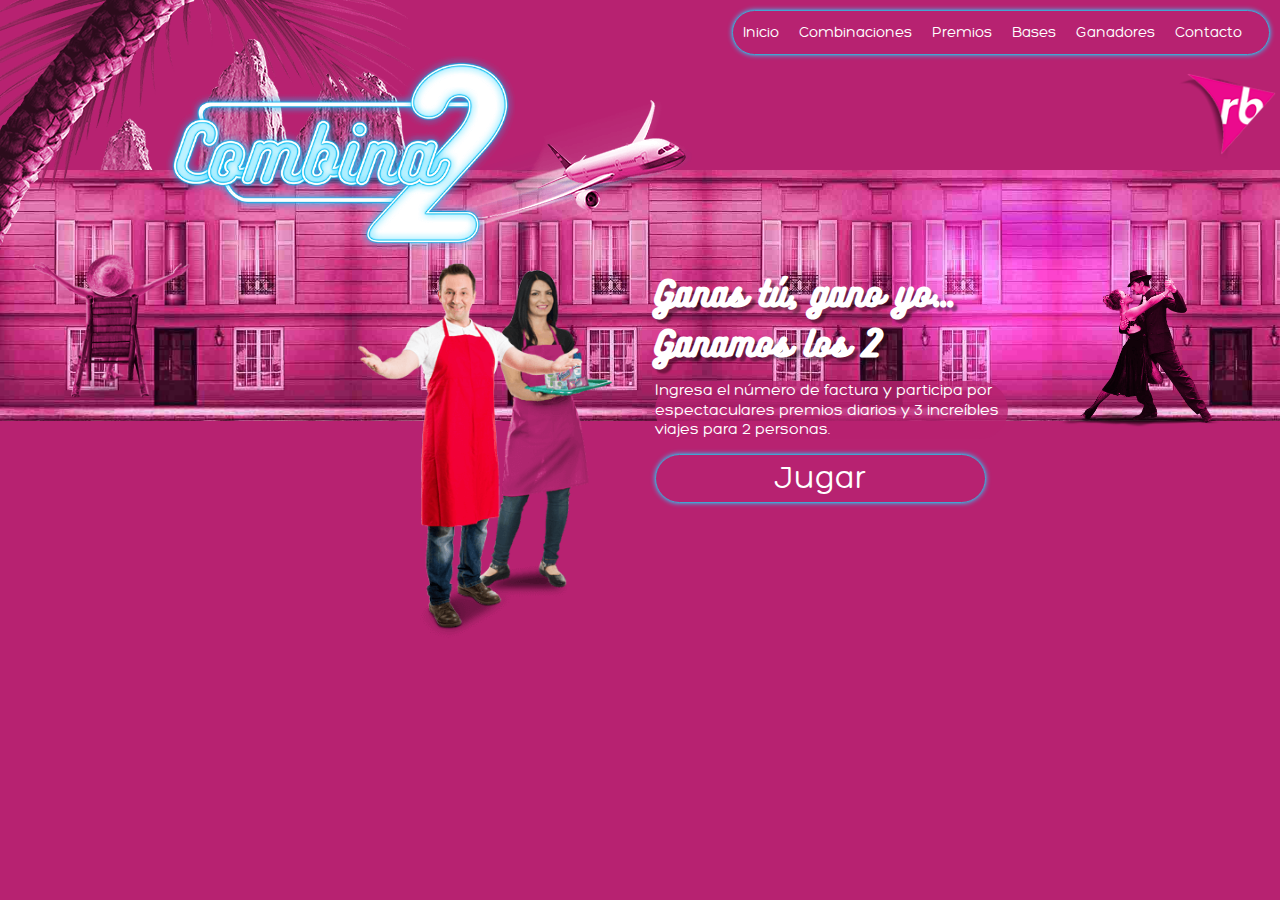
<file: index.html>
<!DOCTYPE html>
<html lang="es">
  <head>
    <meta charset="UTF-8"/>
    <meta name="viewport" content="width=device-width, user-scalable=no, initial-scale=1.0, maximum-scale=1.0, minimum-scale=1.0"/>
    <link rel="stylesheet" href="css/styles.css"/>
    <link rel="shortcut icon" type="image/png" href="/favicon.png"/>
    <script src="js/jquery-1.12.0.min.js"></script>
    <script src="js/scripts.js"></script>
    <title>Combina2</title>
  </head>
  <body>
    <div id="preloader">
      <div id="loader"></div>
    </div>
    <div class="menu_bar"><a href="#" class="bt-menu"><span><img src="img/menu.png"/></span>Menu</a></div>
    <nav>
      <ul>
        <li><a href="index.html">Inicio</a></li>
        <li><a href="combinaciones.html">Combinaciones</a></li>
        <li><a href="premios.html">Premios</a></li>
        <li><a href="#">Bases</a></li>
        <li><a href="ganadores.html">Ganadores</a></li>
        <li><a href="contacto.html">Contacto</a></li>
      </ul>
    </nav>
    <header>
      <div class="ed-container">
        <div class="ed-item base-100 web-100">
          <div class="logo-rekkit"><img src="img/logo-rekkit.png"/></div>
          <div class="logo-rekkitW"><img src="img/logo-rekkit.png"/></div>
          <div class="torres"><img src="img/torres.png"/></div>
          <div class="birdsC"><img src="img/birds.png" alt=""/></div>
          <div class="palmera"><img src="img/palmera.png"/></div><a href="index.html" class="logo"> <img src="img/logo.png"/></a>
          <div class="avion-left"><img src="img/avion-left.png"/></div>
          <div class="avion-right"><img src="img/avion-right.png"/></div>
          <div class="silla"><img src="img/silla.png" alt=""/></div>
          <div class="tango"><img src="img/tango.png" alt=""/></div>
        </div>
        <div class="ed-item base-100 tablet-50 tablet-order-2">
          <h1>Ganas tú, gano yo... <span>Ganamos los 2</span></h1>
          <div class="claim-t">
            <p>
              Ingresa el número de factura y participa por
              espectaculares premios diarios y 3 increíbles
              viajes para 2 personas.
            </p>
          </div><a href="jugar.html" class="jugar-t">Jugar</a>
        </div>
        <div class="ed-item base-100 tablet-50 tablet-order-1">
          <div class="bodegon"><img src="img/bodegon.png"/></div>
          <div class="personas"><img src="img/personas.png"/></div>
          <div class="claim">
            <p>
              Ingresa el número de factura y participa por
              espectaculares premios diarios y 3 increíbles
              viajes para 2 personas.
            </p>
          </div><a href="jugar.html" class="jugar">Jugar</a>
        </div>
      </div>
    </header>
    <footer>
      <div class="ed-container total">
        <div class="ed-item base-50 no-padding web-50 no-padding">
          <div class="adelco"><img src="img/logo-adelco.png"/></div>
        </div>
        <div class="ed-item base-50 no-padding web-50 no-padding">
          <div class="otros-logos"><img src="img/otros-logos.png"/></div>
        </div>
      </div>
    </footer>
    <script>
      $(window).load(function() {
      $('#preloader').fadeOut('slow');
      $('body').css({'overflow':'visible'});
      });
    </script>
  </body>
</html>
</file>
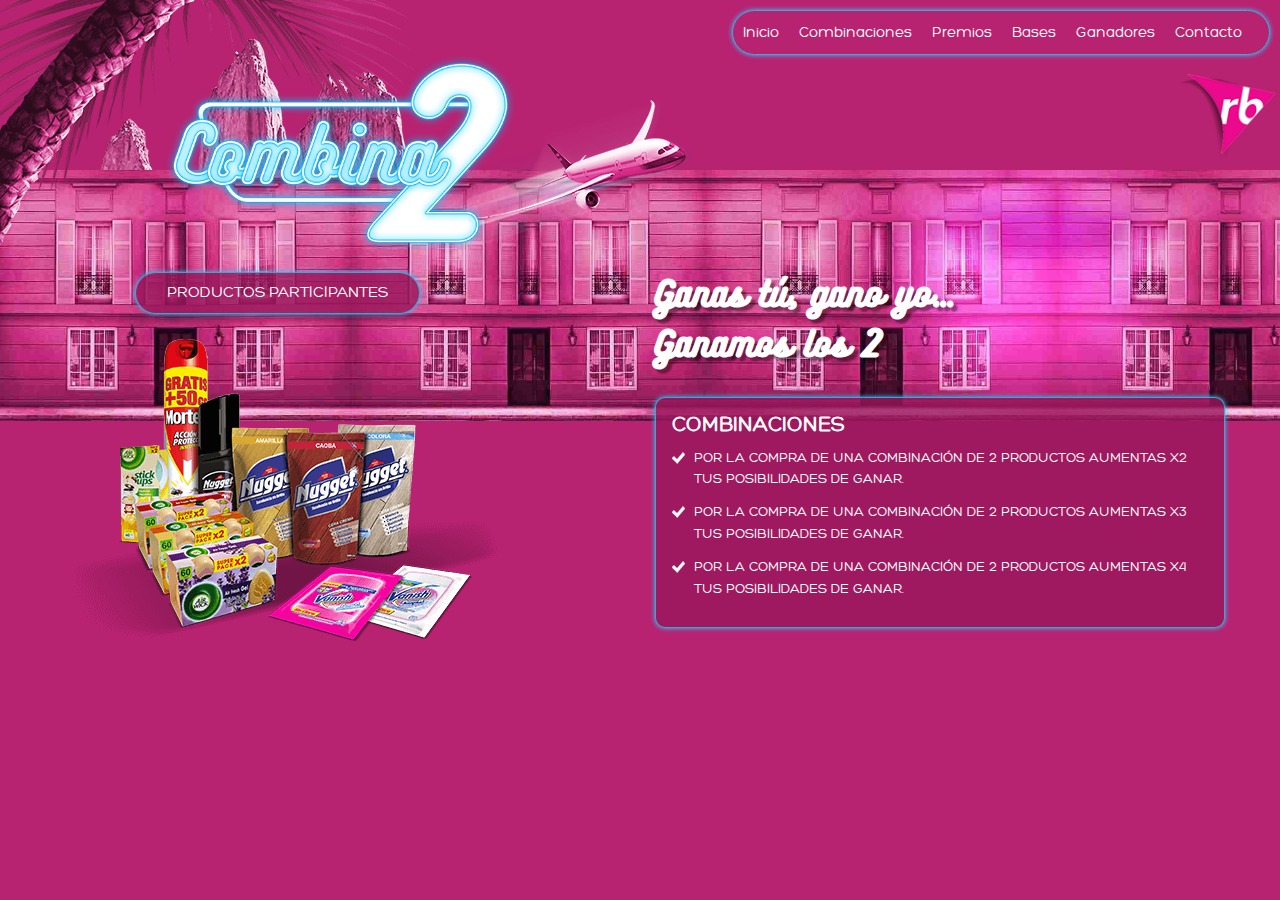
<file: combinaciones.html>
<!DOCTYPE html>
<html lang="es">
  <head>
    <meta charset="UTF-8"/>
    <meta name="viewport" content="width=device-width, user-scalable=no, initial-scale=1.0, maximum-scale=1.0, minimum-scale=1.0"/>
    <link rel="stylesheet" href="css/styles.css"/>
    <link rel="shortcut icon" type="image/png" href="/favicon.png"/>
    <script src="js/jquery-1.12.0.min.js"></script>
    <script src="js/scripts.js"></script>
    <title>Combina2</title>
  </head>
  <body>
    <div id="preloader">
      <div id="loader"></div>
    </div>
    <div class="menu_bar"><a href="#" class="bt-menu"><span><img src="img/menu.png"/></span>Menu</a></div>
    <nav>
      <ul>
        <li><a href="index.html">Inicio</a></li>
        <li><a href="combinaciones.html">Combinaciones</a></li>
        <li><a href="premios.html">Premios</a></li>
        <li><a href="#">Bases</a></li>
        <li><a href="ganadores.html">Ganadores</a></li>
        <li><a href="contacto.html">Contacto</a></li>
      </ul>
    </nav>
    <header>
      <div class="ed-container">
        <div class="ed-item base-100 web-100">
          <div class="logo-rekkit"><img src="img/logo-rekkit.png"/></div>
          <div class="logo-rekkitW"><img src="img/logo-rekkit.png"/></div>
          <div class="torres"><img src="img/torres.png"/></div>
          <div class="birdsC"><img src="img/birds.png" alt=""/></div>
          <div class="palmera"><img src="img/palmera.png"/></div><a href="index.html" class="logo"> <img src="img/logo.png"/></a>
          <div class="avion-left"><img src="img/avion-left.png"/></div>
          <div class="avion-right"><img src="img/avion-right.png"/></div>
        </div>
        <div class="ed-item base-100 tablet-50 tablet-order-2">
          <h1>Ganas tú, gano yo... <span>Ganamos los 2</span></h1>
          <div class="combi-dataT">
            <h3>Combinaciones</h3>
            <ul class="combinaciones">
              <li>
                Por la compra de una combinación
                de 2 productos aumentas x2 tus
                posibilidades de ganar.
              </li>
              <li>
                Por la compra de una combinación
                de 2 productos aumentas x3 tus
                posibilidades de ganar.
              </li>
              <li>
                Por la compra de una combinación
                de 2 productos aumentas x4 tus
                posibilidades de ganar.
              </li>
            </ul>
          </div>
        </div>
        <div class="ed-item base-100 tablet-50 tablet-order-1">
          <p class="combina-text">Productos participantes</p>
          <div class="bodegon-combi"><img src="img/bodegon.png"/></div>
          <div class="combi-data">
            <h3>Combinaciones</h3>
            <ul class="combinaciones">
              <li>
                Por la compra de una combinación
                de 2 productos aumentas x2 tus
                posibilidades de ganar.
              </li>
              <li>
                Por la compra de una combinación
                de 2 productos aumentas x3 tus
                posibilidades de ganar.
              </li>
              <li>
                Por la compra de una combinación
                de 2 productos aumentas x4 tus
                posibilidades de ganar.
              </li>
            </ul>
          </div>
        </div>
      </div>
    </header>
    <footer>
      <div class="ed-container total">
        <div class="ed-item base-50 no-padding web-50 no-padding">
          <div class="adelco"><img src="img/logo-adelco.png"/></div>
        </div>
        <div class="ed-item base-50 no-padding web-50 no-padding">
          <div class="otros-logos"><img src="img/otros-logos.png"/></div>
        </div>
      </div>
    </footer>
    <script>
      $(window).load(function() {
      $('#preloader').fadeOut('slow');
      $('body').css({'overflow':'visible'});
      });
    </script>
  </body>
</html>
</file>
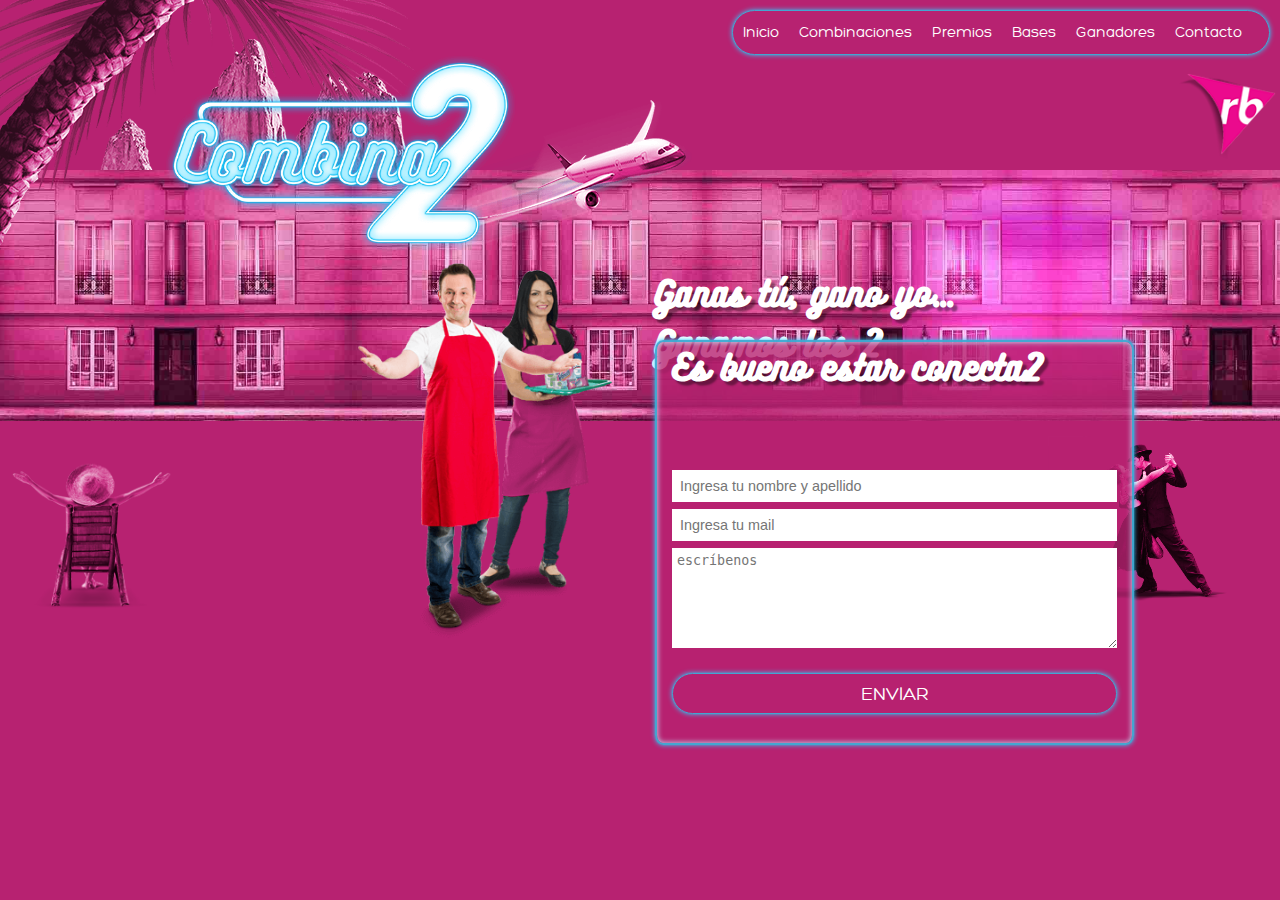
<file: contacto.html>
<!DOCTYPE html>
<html lang="es">
  <head>
    <meta charset="UTF-8"/>
    <meta name="viewport" content="width=device-width, user-scalable=no, initial-scale=1.0, maximum-scale=1.0, minimum-scale=1.0"/>
    <link rel="stylesheet" href="css/styles.css"/>
    <link rel="shortcut icon" type="image/png" href="/favicon.png"/>
    <script src="js/jquery-1.12.0.min.js"></script>
    <script src="js/scripts.js"></script>
    <title>Combina2</title>
  </head>
  <body>
    <div id="preloader">
      <div id="loader"></div>
    </div>
    <div class="menu_bar"><a href="#" class="bt-menu"><span><img src="img/menu.png"/></span>Menu</a></div>
    <nav>
      <ul>
        <li><a href="index.html">Inicio</a></li>
        <li><a href="combinaciones.html">Combinaciones</a></li>
        <li><a href="premios.html">Premios</a></li>
        <li><a href="#">Bases</a></li>
        <li><a href="ganadores.html">Ganadores</a></li>
        <li><a href="contacto.html">Contacto</a></li>
      </ul>
    </nav>
    <header>
      <div class="ed-container">
        <div class="ed-item base-100 web-100">
          <div class="logo-rekkit"><img src="img/logo-rekkit.png"/></div>
          <div class="logo-rekkitW"><img src="img/logo-rekkit.png"/></div>
          <div class="torres"><img src="img/torres.png"/></div>
          <div class="birdsC"><img src="img/birds.png" alt=""/></div>
          <div class="palmera"><img src="img/palmera.png"/></div><a href="index.html" class="logo"> <img src="img/logo.png"/></a>
          <div class="avion-left"><img src="img/avion-left.png"/></div>
          <div class="avion-right"><img src="img/avion-right.png"/></div>
          <div class="silla2"><img src="img/silla.png" alt=""/></div>
          <div class="tango2"><img src="img/tango.png" alt=""/></div>
        </div>
        <div class="ed-item base-100 tablet-50 tablet-order-2">
          <h1>Ganas tú, gano yo... <span>Ganamos los 2</span></h1>
          <form id="N">
            <h2>Es bueno estar conecta2</h2>
            <input type="text" placeholder="Ingresa tu nombre y apellido"/>
            <input type="text" placeholder="Ingresa tu mail"/>
            <textarea placeholder="escríbenos"></textarea>
            <input type="submit" value="Enviar"/>
          </form>
        </div>
        <div class="ed-item base-100 tablet-50 tablet-order-1">
          <div class="personas"><img src="img/personas.png"/></div>
          <form id="M">
            <h2>Es bueno estar conecta2</h2>
            <input type="text" placeholder="Ingresa tu nombre" required="true"/>
            <input type="text" placeholder="Ingresa tu apellido" required="true"/>
            <input type="text" placeholder="Ingresa tu mail"/>
            <textarea placeholder="escríbenos"></textarea>
            <input type="submit" value="Enviar"/>
          </form>
        </div>
      </div>
    </header>
    <footer>
      <div class="ed-container total">
        <div class="ed-item base-50 no-padding web-50 no-padding">
          <div class="adelco"><img src="img/logo-adelco.png"/></div>
        </div>
        <div class="ed-item base-50 no-padding web-50 no-padding">
          <div class="otros-logos"><img src="img/otros-logos.png"/></div>
        </div>
      </div>
    </footer>
    <script>
      $(window).load(function() {
      $('#preloader').fadeOut('slow');
      $('body').css({'overflow':'visible'});
      });
    </script>
  </body>
</html>
</file>
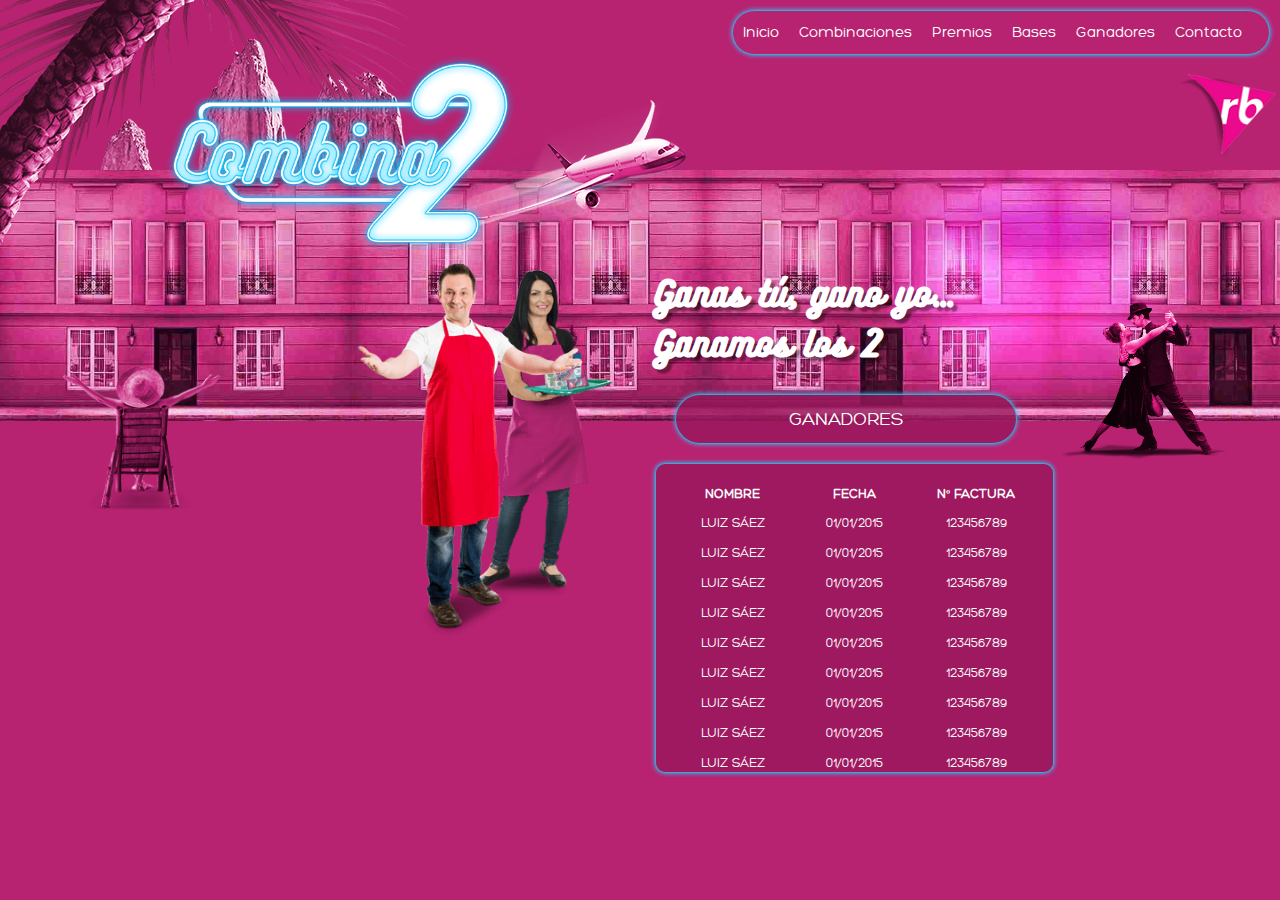
<file: ganadores.html>
<!DOCTYPE html>
<html lang="es">
  <head>
    <meta charset="UTF-8"/>
    <meta name="viewport" content="width=device-width, user-scalable=no, initial-scale=1.0, maximum-scale=1.0, minimum-scale=1.0"/>
    <link rel="stylesheet" href="css/styles.css"/>
    <link rel="shortcut icon" type="image/png" href="/favicon.png"/>
    <script src="js/jquery-1.12.0.min.js"></script>
    <script src="js/scripts.js"></script>
    <title>Combina2</title>
  </head>
  <body>
    <div id="preloader">
      <div id="loader"></div>
    </div>
    <div class="menu_bar"><a href="#" class="bt-menu"><span><img src="img/menu.png"/></span>Menu</a></div>
    <nav>
      <ul>
        <li><a href="index.html">Inicio</a></li>
        <li><a href="combinaciones.html">Combinaciones</a></li>
        <li><a href="premios.html">Premios</a></li>
        <li><a href="#">Bases</a></li>
        <li><a href="ganadores.html">Ganadores</a></li>
        <li><a href="contacto.html">Contacto</a></li>
      </ul>
    </nav>
    <header>
      <div class="ed-container">
        <div class="ed-item base-100 web-100">
          <div class="logo-rekkit"><img src="img/logo-rekkit.png"/></div>
          <div class="logo-rekkitW"><img src="img/logo-rekkit.png"/></div>
          <div class="torres"><img src="img/torres.png"/></div>
          <div class="birdsC"><img src="img/birds.png" alt=""/></div>
          <div class="palmera"><img src="img/palmera.png"/></div><a href="index.html" class="logo"> <img src="img/logo.png"/></a>
          <div class="avion-left"><img src="img/avion-left.png"/></div>
          <div class="avion-right"><img src="img/avion-right.png"/></div>
          <div class="sillaG"><img src="img/silla.png" alt=""/></div>
          <div class="tangoG"><img src="img/tango.png" alt=""/></div>
        </div>
        <div class="ed-item base-100 tablet-50 tablet-order-2">
          <h1>Ganas tú, gano yo... <span>Ganamos los 2</span></h1>
          <p class="winT">Ganadores</p>
          <div class="tabla-ganadoresT">
            <table class="table">
              <thead>
                <tr>
                  <th>Nombre</th>
                  <th>Fecha</th>
                  <th>Nº factura</th>
                </tr>
              </thead>
              <tbody>
                <tr class="tr-center">
                  <td>Luiz Sáez</td>
                  <td>01/01/2015 </td>
                  <td>123456789</td>
                </tr>
                <tr class="tr-center">
                  <td>Luiz Sáez</td>
                  <td>01/01/2015 </td>
                  <td>123456789</td>
                </tr>
                <tr class="tr-center">
                  <td>Luiz Sáez</td>
                  <td>01/01/2015 </td>
                  <td>123456789</td>
                </tr>
                <tr class="tr-center">
                  <td>Luiz Sáez</td>
                  <td>01/01/2015 </td>
                  <td>123456789</td>
                </tr>
                <tr class="tr-center">
                  <td>Luiz Sáez</td>
                  <td>01/01/2015 </td>
                  <td>123456789</td>
                </tr>
                <tr class="tr-center">
                  <td>Luiz Sáez</td>
                  <td>01/01/2015 </td>
                  <td>123456789</td>
                </tr>
                <tr class="tr-center">
                  <td>Luiz Sáez</td>
                  <td>01/01/2015 </td>
                  <td>123456789</td>
                </tr>
                <tr class="tr-center">
                  <td>Luiz Sáez</td>
                  <td>01/01/2015 </td>
                  <td>123456789</td>
                </tr>
                <tr class="tr-center">
                  <td>Luiz Sáez</td>
                  <td>01/01/2015 </td>
                  <td>123456789</td>
                </tr>
                <tr class="tr-center">
                  <td>Luiz Sáez</td>
                  <td>01/01/2015 </td>
                  <td>123456789</td>
                </tr>
              </tbody>
            </table>
          </div>
        </div>
        <div class="ed-item base-100 tablet-50 tablet-order-1">
          <div class="personas"><img src="img/personas.png"/></div>
          <p class="winM">Ganadores</p>
          <div class="tabla-ganadores">
            <table class="table">
              <thead>
                <tr>
                  <th>Nombre</th>
                  <th>Fecha</th>
                  <th>Nº factura</th>
                </tr>
              </thead>
              <tbody>
                <tr class="tr-center">
                  <td>Luiz Sáez</td>
                  <td>01/01/2015 </td>
                  <td>123456789</td>
                </tr>
                <tr class="tr-center">
                  <td>Luiz Sáez</td>
                  <td>01/01/2015 </td>
                  <td>123456789</td>
                </tr>
                <tr class="tr-center">
                  <td>Luiz Sáez</td>
                  <td>01/01/2015 </td>
                  <td>123456789</td>
                </tr>
                <tr class="tr-center">
                  <td>Luiz Sáez</td>
                  <td>01/01/2015 </td>
                  <td>123456789</td>
                </tr>
                <tr class="tr-center">
                  <td>Luiz Sáez</td>
                  <td>01/01/2015 </td>
                  <td>123456789</td>
                </tr>
                <tr class="tr-center">
                  <td>Luiz Sáez</td>
                  <td>01/01/2015 </td>
                  <td>123456789</td>
                </tr>
                <tr class="tr-center">
                  <td>Luiz Sáez</td>
                  <td>01/01/2015 </td>
                  <td>123456789</td>
                </tr>
                <tr class="tr-center">
                  <td>Luiz Sáez</td>
                  <td>01/01/2015 </td>
                  <td>123456789</td>
                </tr>
                <tr class="tr-center">
                  <td>Luiz Sáez</td>
                  <td>01/01/2015 </td>
                  <td>123456789</td>
                </tr>
                <tr class="tr-center">
                  <td>Luiz Sáez</td>
                  <td>01/01/2015 </td>
                  <td>123456789</td>
                </tr>
              </tbody>
            </table>
          </div>
        </div>
      </div>
    </header>
    <footer>
      <div class="ed-container total">
        <div class="ed-item base-50 no-padding web-50 no-padding">
          <div class="adelco"><img src="img/logo-adelco.png"/></div>
        </div>
        <div class="ed-item base-50 no-padding web-50 no-padding">
          <div class="otros-logos"><img src="img/otros-logos.png"/></div>
        </div>
      </div>
    </footer>
    <script>
      $(window).load(function() {
      $('#preloader').fadeOut('slow');
      $('body').css({'overflow':'visible'});
      });
    </script>
  </body>
</html>
</file>
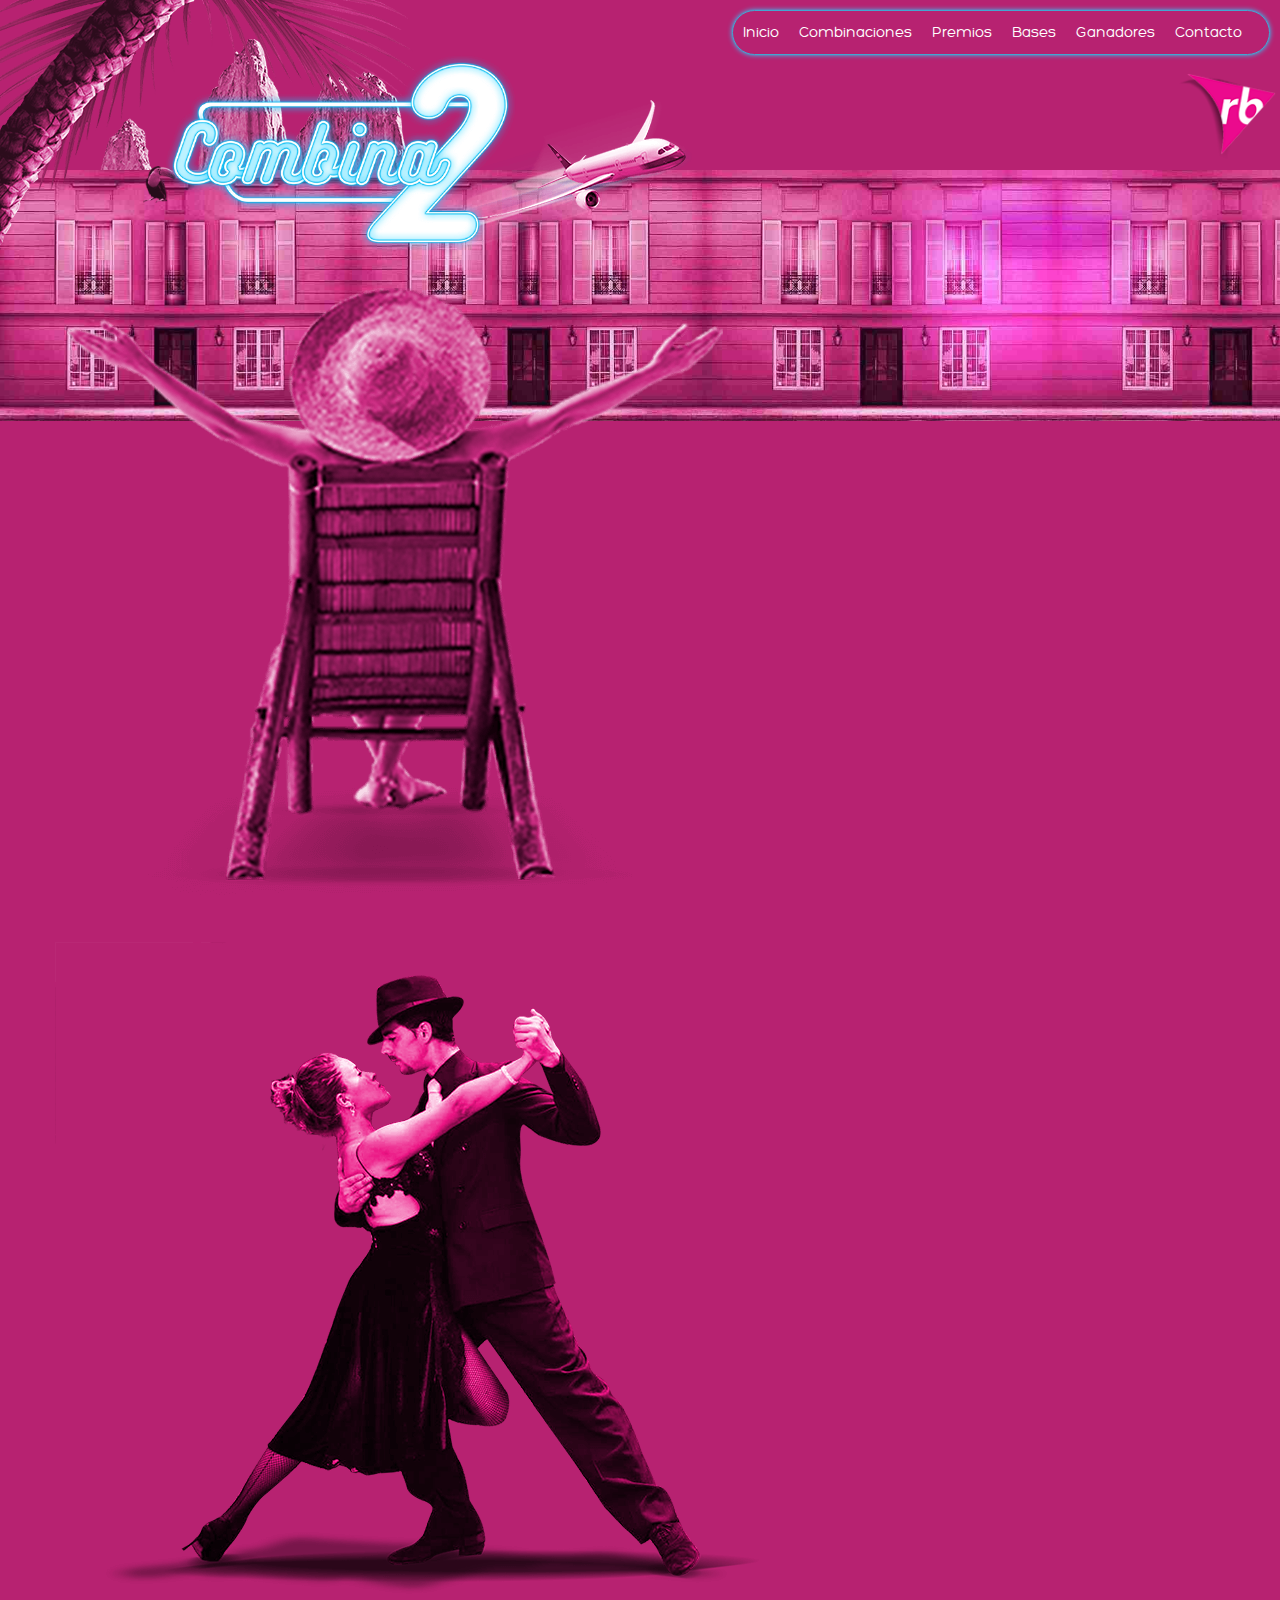
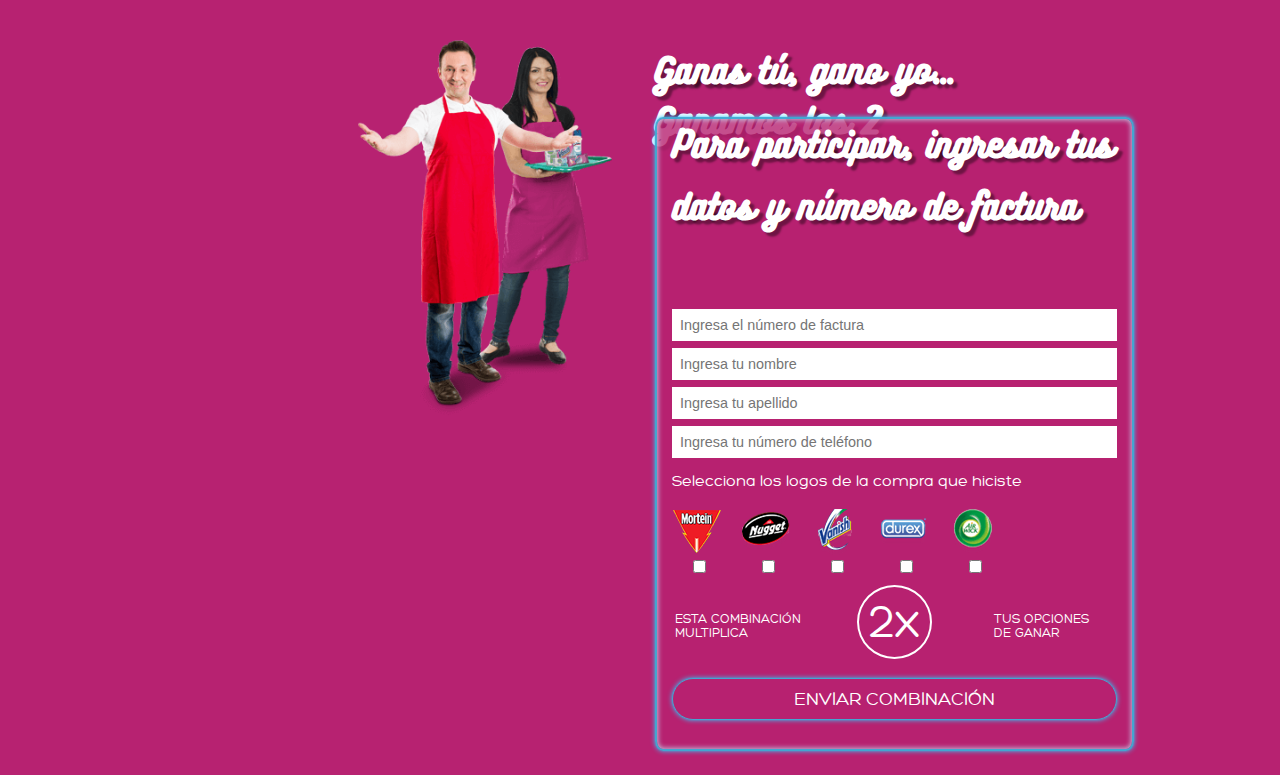
<file: jugar.html>
<!DOCTYPE html>
<html lang="es">
  <head>
    <meta charset="UTF-8"/>
    <meta name="viewport" content="width=device-width, user-scalable=no, initial-scale=1.0, maximum-scale=1.0, minimum-scale=1.0"/>
    <link rel="stylesheet" href="css/styles.css"/>
    <link rel="shortcut icon" type="image/png" href="/favicon.png"/>
    <script src="js/jquery-1.12.0.min.js"></script>
    <script src="js/scripts.js"></script>
    <title>Combina2</title>
  </head>
  <body>
    <div id="preloader">
      <div id="loader"></div>
    </div>
    <div class="menu_bar"><a href="#" class="bt-menu"><span><img src="img/menu.png"/></span>Menu</a></div>
    <nav>
      <ul>
        <li><a href="index.html">Inicio</a></li>
        <li><a href="combinaciones.html">Combinaciones</a></li>
        <li><a href="premios.html">Premios</a></li>
        <li><a href="#">Bases</a></li>
        <li><a href="ganadores.html">Ganadores</a></li>
        <li><a href="contacto.html">Contacto</a></li>
      </ul>
    </nav>
    <header>
      <div class="ed-container">
        <div class="ed-item base-100 web-100 hd-100">
          <div class="logo-rekkit"><img src="img/logo-rekkit.png"/></div>
          <div class="logo-rekkitW"><img src="img/logo-rekkit.png"/></div>
          <div class="torres"><img src="img/torres.png"/></div>
          <div class="birds"><img src="img/birds.png" alt=""/></div>
          <div class="palmera"><img src="img/palmera.png"/></div><a href="index.html" class="logo"> <img src="img/logo.png"/></a>
          <div class="avion-left"><img src="img/avion-left.png"/></div>
          <div class="avion-right"><img src="img/avion-right.png"/></div>
          <div class="silla3"><img src="img/silla.png" alt=""/></div>
          <div class="tango3"><img src="img/tango.png" alt=""/></div>
        </div>
        <div class="ed-item base-100 tablet-50 tablet-order-2">
          <h1>Ganas tú, gano yo... <span>Ganamos los 2</span></h1>
          <form id="N">
            <h2>Para participar, ingresar tus datos y número de factura </h2>
            <input type="text" placeholder="Ingresa el número de factura"/>
            <input type="text" placeholder="Ingresa tu nombre"/>
            <input type="text" placeholder="Ingresa tu apellido"/>
            <input type="text" placeholder="Ingresa tu número de teléfono"/>
            <div class="sep"></div>
            <label>Selecciona los logos de la compra que hiciste</label>
            <div class="elige-combi-caja">
              <div class="logoscombinar">
                <label for="mortein" name="mortein"><img src="img/mortein.png" alt="Mortein"/></label>
                <input type="checkbox" name="mortein" id="mortein"/>
              </div>
              <div class="logoscombinar">
                <label for="nugget" name="nugget"><img src="img/nugget.png" alt="Nugget"/></label>
                <input type="checkbox" name="nugget" id="nugget"/>
              </div>
              <div class="logoscombinar">
                <label for="vanish" name="vanish"><img src="img/vanish.png" alt="vanish"/></label>
                <input type="checkbox" name="vanish" id="vanish"/>
              </div>
              <div class="logoscombinar">
                <label for="durex" name="durex"><img src="img/durex.png" alt="Durex"/></label>
                <input type="checkbox" name="durex" id="durex"/>
              </div>
              <div class="logoscombinar">
                <label for="airweek" name="airweek"><img src="img/airweek.png" alt="Airweek"/></label>
                <input type="checkbox" name="airweek" id="airweek"/>
              </div>
              <div class="combinacion-duplex"><span class="n-texto-implicitoL">esta combinación <br/> multiplica</span><span class="circle">2x</span><span class="n-texto-implicitoR">tus opciones <br/> de ganar</span></div>
            </div>
            <input type="submit" value="Enviar combinación"/>
          </form>
        </div>
        <div class="ed-item base-100 tablet-50 tablet-order-1">
          <div class="personas"><img src="img/personas.png"/></div>
          <form id="M">
            <h2>Para participar, debes ingresar el número de factura y tus datos</h2>
            <input type="text" placeholder="Ingresa el número de factura"/>
            <input type="text" placeholder="Ingresa tu nombre"/>
            <input type="text" placeholder="Ingresa tu apellido"/>
            <input type="text" placeholder="Ingresa tu número de teléfono"/>
            <div class="sep"></div>
            <label>Selecciona los logos de la compra que hiciste</label>
            <div class="elige-combi-cajaM">
              <div class="logoscombinarM">
                <label for="morteinM" name="morteinM"><img src="img/mortein.png" alt="Mortein"/></label>
                <input type="checkbox" name="morteinM" id="morteinM"/>
              </div>
              <div class="logoscombinarM">
                <label for="nuggetM" name="nuggetM"><img src="img/nugget.png" alt="Nugget"/></label>
                <input type="checkbox" name="nuggetM" id="nuggetM"/>
              </div>
              <div class="logoscombinarM">
                <label for="vanishM" name="vanishM"><img src="img/vanish.png" alt="vanish"/></label>
                <input type="checkbox" name="vanishM" id="vanishM"/>
              </div>
              <div class="logoscombinarM">
                <label for="durexM" name="durexM"><img src="img/durex.png" alt="Durex"/></label>
                <input type="checkbox" name="durexM" id="durexM"/>
              </div>
              <div class="logoscombinarM">
                <label for="airweekM" name="airweekM"><img src="img/airweek.png" alt="Airweek"/></label>
                <input type="checkbox" name="airweekM" id="airweekM"/>
              </div>
              <div class="combinacion-duplexM"><span class="texto-implicitoL">esta combinación multiplica</span><span class="circle">2x</span><span class="texto-implicitoR">tus opciones de ganar</span></div>
            </div>
            <input type="submit" value="Enviar combinación"/>
          </form>
        </div>
      </div>
    </header>
    <footer>
      <div class="ed-container total">
        <div class="ed-item base-50 no-padding web-50 no-padding">
          <div class="adelco"><img src="img/logo-adelco.png"/></div>
        </div>
        <div class="ed-item base-50 no-padding web-50 no-padding">
          <div class="otros-logos"><img src="img/otros-logos.png"/></div>
        </div>
      </div>
    </footer>
    <script>
      $(window).load(function() {
      $('#preloader').fadeOut('slow');
      $('body').css({'overflow':'visible'});
      });
    </script>
  </body>
</html>
</file>
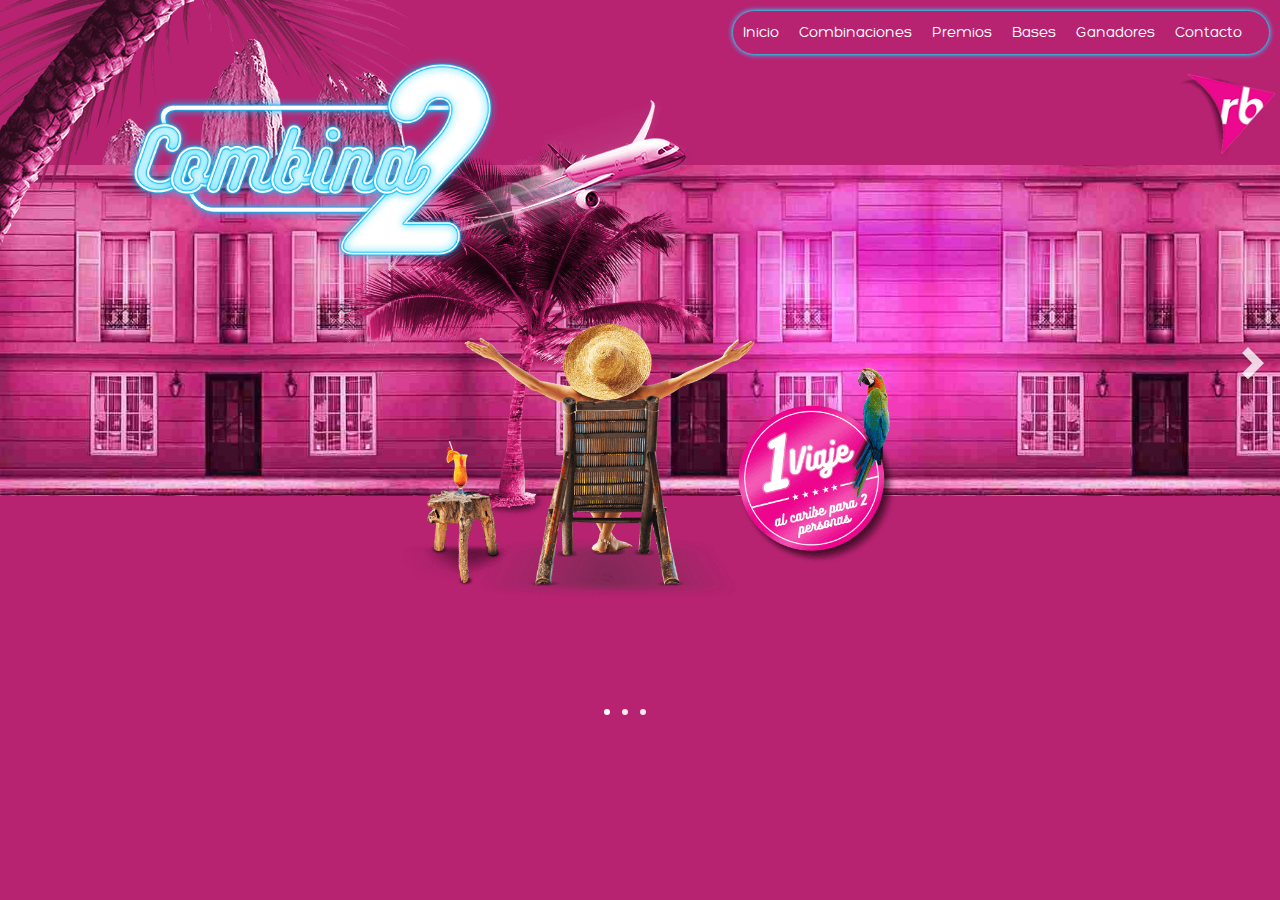
<file: premios.html>
<!DOCTYPE html>
<html lang="es">
  <head>
    <meta charset="UTF-8"/>
    <meta name="viewport" content="width=device-width, user-scalable=no, initial-scale=1.0, maximum-scale=1.0, minimum-scale=1.0"/>
    <link rel="stylesheet" href="css/styles.css"/>
    <link rel="shortcut icon" type="image/png" href="/favicon.png"/>
    <script src="js/jquery-1.12.0.min.js"></script>
    <script src="js/scripts.js"></script>
    <title>Combina2</title>
  </head>
  <body>
    <div id="preloader">
      <div id="loader"></div>
    </div>
    <div class="menu_bar"><a href="#" class="bt-menu"><span><img src="img/menu.png"/></span>Menu</a></div>
    <nav>
      <ul>
        <li><a href="index.html">Inicio</a></li>
        <li><a href="combinaciones.html">Combinaciones</a></li>
        <li><a href="premios.html">Premios</a></li>
        <li><a href="#">Bases</a></li>
        <li><a href="ganadores.html">Ganadores</a></li>
        <li><a href="contacto.html">Contacto</a></li>
      </ul>
    </nav>
    <div class="header">
      <div class="ed-container total">
        <div class="ed-item base-100 web-100 hd-100">
          <div class="logo-rekkit"><img src="img/logo-rekkit.png"/></div>
          <div class="logo-rekkitW"><img src="img/logo-rekkit.png"/></div>
          <div class="torres"><img src="img/torres.png"/></div>
          <div class="birds"><img src="img/birds.png" alt=""/></div>
          <div class="palmera"><img src="img/palmera.png"/></div><a href="index.html" class="logo"> <img src="img/logo.png"/></a>
          <div class="avion-left"><img src="img/avion-left.png"/></div>
          <div class="avion-right"><img src="img/avion-right.png"/></div>
        </div>
        <div class="sp-slideshow">
          <input id="button-1" type="radio" name="radio-set" checked="checked" class="sp-selector-1"/>
          <label for="button-1" class="button-label-1"></label>
          <input id="button-2" type="radio" name="radio-set" class="sp-selector-2"/>
          <label for="button-2" class="button-label-2"></label>
          <input id="button-3" type="radio" name="radio-set" class="sp-selector-3"/>
          <label for="button-3" class="button-label-3"></label>
          <label for="button-1" class="sp-arrow sp-a1"></label>
          <label for="button-2" class="sp-arrow sp-a2"></label>
          <label for="button-3" class="sp-arrow sp-a3"></label>
          <div class="sp-content">
            <div class="sp-parallax-bg"></div>
            <ul class="sp-slider clearfix">
              <li><img src="img/premio-caribe.png" alt="Caribe"/></li>
              <li><img src="img/premio-bs.png" alt="Buenos Aires"/></li>
              <li><img src="img/premio-chile.png" alt="viaje por chile"/></li>
            </ul>
          </div>
        </div>
        <section class="viajesM no-padding">
          <div class="ed-container total">
            <div class="ed-item base-100">
              <h1 class="gana">Ganas tú, gano yo... <span>Ganamos los 2</span></h1>
              <div class="line">
                <div class="viaje1"><img src="img/viaje_rio.png" alt=""/>
                  <div class="recorrido"><img src="img/line.png"/></div>
                </div>
                <div class="viaje2"><img src="img/viaje_bs.png" alt=""/></div>
                <div class="recorrido2"><img src="img/line2.png"/></div>
                <div class="viaje3"><img src="img/viaje_chile.png" alt=""/>
                  <div class="recorrido3"><img src="img/line2.png"/></div>
                  <div class="recorrido4"><img src="img/line.png"/></div>
                </div>
              </div>
            </div>
          </div>
        </section>
      </div>
    </div>
    <footer>
      <div class="ed-container total">
        <div class="ed-item base-50 no-padding web-50 no-padding">
          <div class="adelco"><img src="img/logo-adelco.png"/></div>
        </div>
        <div class="ed-item base-50 no-padding web-50 no-padding">
          <div class="otros-logos"><img src="img/otros-logos.png"/></div>
        </div>
      </div>
    </footer>
    <script>
      $(window).load(function() {
      $('#preloader').fadeOut('slow');
      $('body').css({'overflow':'visible'});
      });
    </script>
  </body>
</html>
</file>
<file: css/styles.css>
@charset "UTF-8";
*,
*:before,
*:after {
  box-sizing: border-box; }

body {
  margin: 0;
  font-family: sans-serif; }

img {
  max-width: 100%;
  height: auto; }

a {
  text-decoration: none; }

/*
  GRUPOS Y CAJAS
  ==============
  Los grupos son contenedores para las cajas.
  Las cajas crean las divisiones en el grupo (columnas).
  En ED GRID 1.2. los grupos son containers y las
  cajas son items. Para crear un namespace se usan las
  clases ed-container y ed-item. Se pueden seguir usando
  las clases .grupo y .caja pero se desaconseja (en la v2 desaparecerán)
*/
.grupo,
.ed-container {
  display: flex;
  flex-wrap: wrap;
  max-width: 1200px;
  margin-left: auto;
  margin-right: auto;
  width: 100%; }
  .grupo.total, .grupo.full,
  .ed-container.total,
  .ed-container.full {
    max-width: 100%; }

.caja,
.ed-item {
  margin: 0;
  padding-left: 15px;
  padding-right: 15px;
  width: 100%; }

.base-5,
.caja.base-5,
.ed-item.base-5 {
  width: 5%; }

.base-10,
.caja.base-10,
.ed-item.base-10 {
  width: 10%; }

.base-15,
.caja.base-15,
.ed-item.base-15 {
  width: 15%; }

.base-20,
.caja.base-20,
.ed-item.base-20 {
  width: 20%; }

.base-25,
.caja.base-25,
.ed-item.base-25 {
  width: 25%; }

.base-30,
.caja.base-30,
.ed-item.base-30 {
  width: 30%; }

.base-35,
.caja.base-35,
.ed-item.base-35 {
  width: 35%; }

.base-40,
.caja.base-40,
.ed-item.base-40 {
  width: 40%; }

.base-45,
.caja.base-45,
.ed-item.base-45 {
  width: 45%; }

.base-50,
.caja.base-50,
.ed-item.base-50 {
  width: 50%; }

.base-55,
.caja.base-55,
.ed-item.base-55 {
  width: 55%; }

.base-60,
.caja.base-60,
.ed-item.base-60 {
  width: 60%; }

.base-65,
.caja.base-65,
.ed-item.base-65 {
  width: 65%; }

.base-70,
.caja.base-70,
.ed-item.base-70 {
  width: 70%; }

.base-75,
.caja.base-75,
.ed-item.base-75 {
  width: 75%; }

.base-80,
.caja.base-80,
.ed-item.base-80 {
  width: 80%; }

.base-85,
.caja.base-85,
.ed-item.base-85 {
  width: 85%; }

.base-90,
.caja.base-90,
.ed-item.base-90 {
  width: 90%; }

.base-95,
.caja.base-95,
.ed-item.base-95 {
  width: 95%; }

.base-100,
.caja.base-100,
.ed-item.base-100 {
  width: 100%; }

.base-1-3,
.caja.base-1-3,
.ed-item.base-1-3 {
  width: 33.3333333333%; }

.base-2-3,
.caja.base-2-3,
.ed-item.base-2-3 {
  width: 66.6666666667%; }

.base-3-3,
.caja.base-3-3,
.ed-item.base-3-3 {
  width: 100%; }

.base-1-6,
.caja.base-1-6,
.ed-item.base-1-6 {
  width: 16.6666666667%; }

.base-2-6,
.caja.base-2-6,
.ed-item.base-2-6 {
  width: 33.3333333333%; }

.base-3-6,
.caja.base-3-6,
.ed-item.base-3-6 {
  width: 50%; }

.base-4-6,
.caja.base-4-6,
.ed-item.base-4-6 {
  width: 66.6666666667%; }

.base-5-6,
.caja.base-5-6,
.ed-item.base-5-6 {
  width: 83.3333333333%; }

.base-6-6,
.caja.base-6-6,
.ed-item.base-6-6 {
  width: 100%; }

.base-1-8,
.caja.base-1-8,
.ed-item.base-1-8 {
  width: 12.5%; }

.base-2-8,
.caja.base-2-8,
.ed-item.base-2-8 {
  width: 25%; }

.base-3-8,
.caja.base-3-8,
.ed-item.base-3-8 {
  width: 37.5%; }

.base-4-8,
.caja.base-4-8,
.ed-item.base-4-8 {
  width: 50%; }

.base-5-8,
.caja.base-5-8,
.ed-item.base-5-8 {
  width: 62.5%; }

.base-6-8,
.caja.base-6-8,
.ed-item.base-6-8 {
  width: 75%; }

.base-7-8,
.caja.base-7-8,
.ed-item.base-7-8 {
  width: 87.5%; }

.base-8-8,
.caja.base-8-8,
.ed-item.base-8-8 {
  width: 100%; }

@media all and (min-width: 480px) {
  .movil-5,
  .caja.movil-5,
  .ed-item.movil-5 {
    width: 5%; }

  .movil-10,
  .caja.movil-10,
  .ed-item.movil-10 {
    width: 10%; }

  .movil-15,
  .caja.movil-15,
  .ed-item.movil-15 {
    width: 15%; }

  .movil-20,
  .caja.movil-20,
  .ed-item.movil-20 {
    width: 20%; }

  .movil-25,
  .caja.movil-25,
  .ed-item.movil-25 {
    width: 25%; }

  .movil-30,
  .caja.movil-30,
  .ed-item.movil-30 {
    width: 30%; }

  .movil-35,
  .caja.movil-35,
  .ed-item.movil-35 {
    width: 35%; }

  .movil-40,
  .caja.movil-40,
  .ed-item.movil-40 {
    width: 40%; }

  .movil-45,
  .caja.movil-45,
  .ed-item.movil-45 {
    width: 45%; }

  .movil-50,
  .caja.movil-50,
  .ed-item.movil-50 {
    width: 50%; }

  .movil-55,
  .caja.movil-55,
  .ed-item.movil-55 {
    width: 55%; }

  .movil-60,
  .caja.movil-60,
  .ed-item.movil-60 {
    width: 60%; }

  .movil-65,
  .caja.movil-65,
  .ed-item.movil-65 {
    width: 65%; }

  .movil-70,
  .caja.movil-70,
  .ed-item.movil-70 {
    width: 70%; }

  .movil-75,
  .caja.movil-75,
  .ed-item.movil-75 {
    width: 75%; }

  .movil-80,
  .caja.movil-80,
  .ed-item.movil-80 {
    width: 80%; }

  .movil-85,
  .caja.movil-85,
  .ed-item.movil-85 {
    width: 85%; }

  .movil-90,
  .caja.movil-90,
  .ed-item.movil-90 {
    width: 90%; }

  .movil-95,
  .caja.movil-95,
  .ed-item.movil-95 {
    width: 95%; }

  .movil-100,
  .caja.movil-100,
  .ed-item.movil-100 {
    width: 100%; }

  .movil-1-3,
  .caja.movil-1-3,
  .ed-item.movil-1-3 {
    width: 33.3333333333%; }

  .movil-2-3,
  .caja.movil-2-3,
  .ed-item.movil-2-3 {
    width: 66.6666666667%; }

  .movil-3-3,
  .caja.movil-3-3,
  .ed-item.movil-3-3 {
    width: 100%; }

  .movil-1-6,
  .caja.movil-1-6,
  .ed-item.movil-1-6 {
    width: 16.6666666667%; }

  .movil-2-6,
  .caja.movil-2-6,
  .ed-item.movil-2-6 {
    width: 33.3333333333%; }

  .movil-3-6,
  .caja.movil-3-6,
  .ed-item.movil-3-6 {
    width: 50%; }

  .movil-4-6,
  .caja.movil-4-6,
  .ed-item.movil-4-6 {
    width: 66.6666666667%; }

  .movil-5-6,
  .caja.movil-5-6,
  .ed-item.movil-5-6 {
    width: 83.3333333333%; }

  .movil-6-6,
  .caja.movil-6-6,
  .ed-item.movil-6-6 {
    width: 100%; }

  .movil-1-8,
  .caja.movil-1-8,
  .ed-item.movil-1-8 {
    width: 12.5%; }

  .movil-2-8,
  .caja.movil-2-8,
  .ed-item.movil-2-8 {
    width: 25%; }

  .movil-3-8,
  .caja.movil-3-8,
  .ed-item.movil-3-8 {
    width: 37.5%; }

  .movil-4-8,
  .caja.movil-4-8,
  .ed-item.movil-4-8 {
    width: 50%; }

  .movil-5-8,
  .caja.movil-5-8,
  .ed-item.movil-5-8 {
    width: 62.5%; }

  .movil-6-8,
  .caja.movil-6-8,
  .ed-item.movil-6-8 {
    width: 75%; }

  .movil-7-8,
  .caja.movil-7-8,
  .ed-item.movil-7-8 {
    width: 87.5%; }

  .movil-8-8,
  .caja.movil-8-8,
  .ed-item.movil-8-8 {
    width: 100%; } }
@media all and (min-width: 768px) {
  .tablet-5,
  .caja.tablet-5,
  .ed-item.tablet-5 {
    width: 5%; }

  .tablet-10,
  .caja.tablet-10,
  .ed-item.tablet-10 {
    width: 10%; }

  .tablet-15,
  .caja.tablet-15,
  .ed-item.tablet-15 {
    width: 15%; }

  .tablet-20,
  .caja.tablet-20,
  .ed-item.tablet-20 {
    width: 20%; }

  .tablet-25,
  .caja.tablet-25,
  .ed-item.tablet-25 {
    width: 25%; }

  .tablet-30,
  .caja.tablet-30,
  .ed-item.tablet-30 {
    width: 30%; }

  .tablet-35,
  .caja.tablet-35,
  .ed-item.tablet-35 {
    width: 35%; }

  .tablet-40,
  .caja.tablet-40,
  .ed-item.tablet-40 {
    width: 40%; }

  .tablet-45,
  .caja.tablet-45,
  .ed-item.tablet-45 {
    width: 45%; }

  .tablet-50,
  .caja.tablet-50,
  .ed-item.tablet-50 {
    width: 50%; }

  .tablet-55,
  .caja.tablet-55,
  .ed-item.tablet-55 {
    width: 55%; }

  .tablet-60,
  .caja.tablet-60,
  .ed-item.tablet-60 {
    width: 60%; }

  .tablet-65,
  .caja.tablet-65,
  .ed-item.tablet-65 {
    width: 65%; }

  .tablet-70,
  .caja.tablet-70,
  .ed-item.tablet-70 {
    width: 70%; }

  .tablet-75,
  .caja.tablet-75,
  .ed-item.tablet-75 {
    width: 75%; }

  .tablet-80,
  .caja.tablet-80,
  .ed-item.tablet-80 {
    width: 80%; }

  .tablet-85,
  .caja.tablet-85,
  .ed-item.tablet-85 {
    width: 85%; }

  .tablet-90,
  .caja.tablet-90,
  .ed-item.tablet-90 {
    width: 90%; }

  .tablet-95,
  .caja.tablet-95,
  .ed-item.tablet-95 {
    width: 95%; }

  .tablet-100,
  .caja.tablet-100,
  .ed-item.tablet-100 {
    width: 100%; }

  .tablet-1-3,
  .caja.tablet-1-3,
  .ed-item.tablet-1-3 {
    width: 33.3333333333%; }

  .tablet-2-3,
  .caja.tablet-2-3,
  .ed-item.tablet-2-3 {
    width: 66.6666666667%; }

  .tablet-3-3,
  .caja.tablet-3-3,
  .ed-item.tablet-3-3 {
    width: 100%; }

  .tablet-1-6,
  .caja.tablet-1-6,
  .ed-item.tablet-1-6 {
    width: 16.6666666667%; }

  .tablet-2-6,
  .caja.tablet-2-6,
  .ed-item.tablet-2-6 {
    width: 33.3333333333%; }

  .tablet-3-6,
  .caja.tablet-3-6,
  .ed-item.tablet-3-6 {
    width: 50%; }

  .tablet-4-6,
  .caja.tablet-4-6,
  .ed-item.tablet-4-6 {
    width: 66.6666666667%; }

  .tablet-5-6,
  .caja.tablet-5-6,
  .ed-item.tablet-5-6 {
    width: 83.3333333333%; }

  .tablet-6-6,
  .caja.tablet-6-6,
  .ed-item.tablet-6-6 {
    width: 100%; }

  .tablet-1-8,
  .caja.tablet-1-8,
  .ed-item.tablet-1-8 {
    width: 12.5%; }

  .tablet-2-8,
  .caja.tablet-2-8,
  .ed-item.tablet-2-8 {
    width: 25%; }

  .tablet-3-8,
  .caja.tablet-3-8,
  .ed-item.tablet-3-8 {
    width: 37.5%; }

  .tablet-4-8,
  .caja.tablet-4-8,
  .ed-item.tablet-4-8 {
    width: 50%; }

  .tablet-5-8,
  .caja.tablet-5-8,
  .ed-item.tablet-5-8 {
    width: 62.5%; }

  .tablet-6-8,
  .caja.tablet-6-8,
  .ed-item.tablet-6-8 {
    width: 75%; }

  .tablet-7-8,
  .caja.tablet-7-8,
  .ed-item.tablet-7-8 {
    width: 87.5%; }

  .tablet-8-8,
  .caja.tablet-8-8,
  .ed-item.tablet-8-8 {
    width: 100%; } }
@media all and (min-width: 1024px) {
  .web-5,
  .caja.web-5,
  .ed-item.web-5 {
    width: 5%; }

  .web-10,
  .caja.web-10,
  .ed-item.web-10 {
    width: 10%; }

  .web-15,
  .caja.web-15,
  .ed-item.web-15 {
    width: 15%; }

  .web-20,
  .caja.web-20,
  .ed-item.web-20 {
    width: 20%; }

  .web-25,
  .caja.web-25,
  .ed-item.web-25 {
    width: 25%; }

  .web-30,
  .caja.web-30,
  .ed-item.web-30 {
    width: 30%; }

  .web-35,
  .caja.web-35,
  .ed-item.web-35 {
    width: 35%; }

  .web-40,
  .caja.web-40,
  .ed-item.web-40 {
    width: 40%; }

  .web-45,
  .caja.web-45,
  .ed-item.web-45 {
    width: 45%; }

  .web-50,
  .caja.web-50,
  .ed-item.web-50 {
    width: 50%; }

  .web-55,
  .caja.web-55,
  .ed-item.web-55 {
    width: 55%; }

  .web-60,
  .caja.web-60,
  .ed-item.web-60 {
    width: 60%; }

  .web-65,
  .caja.web-65,
  .ed-item.web-65 {
    width: 65%; }

  .web-70,
  .caja.web-70,
  .ed-item.web-70 {
    width: 70%; }

  .web-75,
  .caja.web-75,
  .ed-item.web-75 {
    width: 75%; }

  .web-80,
  .caja.web-80,
  .ed-item.web-80 {
    width: 80%; }

  .web-85,
  .caja.web-85,
  .ed-item.web-85 {
    width: 85%; }

  .web-90,
  .caja.web-90,
  .ed-item.web-90 {
    width: 90%; }

  .web-95,
  .caja.web-95,
  .ed-item.web-95 {
    width: 95%; }

  .web-100,
  .caja.web-100,
  .ed-item.web-100 {
    width: 100%; }

  .web-1-3,
  .caja.web-1-3,
  .ed-item.web-1-3 {
    width: 33.3333333333%; }

  .web-2-3,
  .caja.web-2-3,
  .ed-item.web-2-3 {
    width: 66.6666666667%; }

  .web-3-3,
  .caja.web-3-3,
  .ed-item.web-3-3 {
    width: 100%; }

  .web-1-6,
  .caja.web-1-6,
  .ed-item.web-1-6 {
    width: 16.6666666667%; }

  .web-2-6,
  .caja.web-2-6,
  .ed-item.web-2-6 {
    width: 33.3333333333%; }

  .web-3-6,
  .caja.web-3-6,
  .ed-item.web-3-6 {
    width: 50%; }

  .web-4-6,
  .caja.web-4-6,
  .ed-item.web-4-6 {
    width: 66.6666666667%; }

  .web-5-6,
  .caja.web-5-6,
  .ed-item.web-5-6 {
    width: 83.3333333333%; }

  .web-6-6,
  .caja.web-6-6,
  .ed-item.web-6-6 {
    width: 100%; }

  .web-1-8,
  .caja.web-1-8,
  .ed-item.web-1-8 {
    width: 12.5%; }

  .web-2-8,
  .caja.web-2-8,
  .ed-item.web-2-8 {
    width: 25%; }

  .web-3-8,
  .caja.web-3-8,
  .ed-item.web-3-8 {
    width: 37.5%; }

  .web-4-8,
  .caja.web-4-8,
  .ed-item.web-4-8 {
    width: 50%; }

  .web-5-8,
  .caja.web-5-8,
  .ed-item.web-5-8 {
    width: 62.5%; }

  .web-6-8,
  .caja.web-6-8,
  .ed-item.web-6-8 {
    width: 75%; }

  .web-7-8,
  .caja.web-7-8,
  .ed-item.web-7-8 {
    width: 87.5%; }

  .web-8-8,
  .caja.web-8-8,
  .ed-item.web-8-8 {
    width: 100%; } }
@media all and (min-width: 1280px) {
  .sd-5,
  .caja.sd-5,
  .ed-item.sd-5 {
    width: 5%; }

  .sd-10,
  .caja.sd-10,
  .ed-item.sd-10 {
    width: 10%; }

  .sd-15,
  .caja.sd-15,
  .ed-item.sd-15 {
    width: 15%; }

  .sd-20,
  .caja.sd-20,
  .ed-item.sd-20 {
    width: 20%; }

  .sd-25,
  .caja.sd-25,
  .ed-item.sd-25 {
    width: 25%; }

  .sd-30,
  .caja.sd-30,
  .ed-item.sd-30 {
    width: 30%; }

  .sd-35,
  .caja.sd-35,
  .ed-item.sd-35 {
    width: 35%; }

  .sd-40,
  .caja.sd-40,
  .ed-item.sd-40 {
    width: 40%; }

  .sd-45,
  .caja.sd-45,
  .ed-item.sd-45 {
    width: 45%; }

  .sd-50,
  .caja.sd-50,
  .ed-item.sd-50 {
    width: 50%; }

  .sd-55,
  .caja.sd-55,
  .ed-item.sd-55 {
    width: 55%; }

  .sd-60,
  .caja.sd-60,
  .ed-item.sd-60 {
    width: 60%; }

  .sd-65,
  .caja.sd-65,
  .ed-item.sd-65 {
    width: 65%; }

  .sd-70,
  .caja.sd-70,
  .ed-item.sd-70 {
    width: 70%; }

  .sd-75,
  .caja.sd-75,
  .ed-item.sd-75 {
    width: 75%; }

  .sd-80,
  .caja.sd-80,
  .ed-item.sd-80 {
    width: 80%; }

  .sd-85,
  .caja.sd-85,
  .ed-item.sd-85 {
    width: 85%; }

  .sd-90,
  .caja.sd-90,
  .ed-item.sd-90 {
    width: 90%; }

  .sd-95,
  .caja.sd-95,
  .ed-item.sd-95 {
    width: 95%; }

  .sd-100,
  .caja.sd-100,
  .ed-item.sd-100 {
    width: 100%; }

  .sd-1-3,
  .caja.sd-1-3,
  .ed-item.sd-1-3 {
    width: 33.3333333333%; }

  .sd-2-3,
  .caja.sd-2-3,
  .ed-item.sd-2-3 {
    width: 66.6666666667%; }

  .sd-3-3,
  .caja.sd-3-3,
  .ed-item.sd-3-3 {
    width: 100%; }

  .sd-1-6,
  .caja.sd-1-6,
  .ed-item.sd-1-6 {
    width: 16.6666666667%; }

  .sd-2-6,
  .caja.sd-2-6,
  .ed-item.sd-2-6 {
    width: 33.3333333333%; }

  .sd-3-6,
  .caja.sd-3-6,
  .ed-item.sd-3-6 {
    width: 50%; }

  .sd-4-6,
  .caja.sd-4-6,
  .ed-item.sd-4-6 {
    width: 66.6666666667%; }

  .sd-5-6,
  .caja.sd-5-6,
  .ed-item.sd-5-6 {
    width: 83.3333333333%; }

  .sd-6-6,
  .caja.sd-6-6,
  .ed-item.sd-6-6 {
    width: 100%; }

  .sd-1-8,
  .caja.sd-1-8,
  .ed-item.sd-1-8 {
    width: 12.5%; }

  .sd-2-8,
  .caja.sd-2-8,
  .ed-item.sd-2-8 {
    width: 25%; }

  .sd-3-8,
  .caja.sd-3-8,
  .ed-item.sd-3-8 {
    width: 37.5%; }

  .sd-4-8,
  .caja.sd-4-8,
  .ed-item.sd-4-8 {
    width: 50%; }

  .sd-5-8,
  .caja.sd-5-8,
  .ed-item.sd-5-8 {
    width: 62.5%; }

  .sd-6-8,
  .caja.sd-6-8,
  .ed-item.sd-6-8 {
    width: 75%; }

  .sd-7-8,
  .caja.sd-7-8,
  .ed-item.sd-7-8 {
    width: 87.5%; }

  .sd-8-8,
  .caja.sd-8-8,
  .ed-item.sd-8-8 {
    width: 100%; } }
@media all and (min-width: 1400px) {
  .hd-5,
  .caja.hd-5,
  .ed-item.hd-5 {
    width: 5%; }

  .hd-10,
  .caja.hd-10,
  .ed-item.hd-10 {
    width: 10%; }

  .hd-15,
  .caja.hd-15,
  .ed-item.hd-15 {
    width: 15%; }

  .hd-20,
  .caja.hd-20,
  .ed-item.hd-20 {
    width: 20%; }

  .hd-25,
  .caja.hd-25,
  .ed-item.hd-25 {
    width: 25%; }

  .hd-30,
  .caja.hd-30,
  .ed-item.hd-30 {
    width: 30%; }

  .hd-35,
  .caja.hd-35,
  .ed-item.hd-35 {
    width: 35%; }

  .hd-40,
  .caja.hd-40,
  .ed-item.hd-40 {
    width: 40%; }

  .hd-45,
  .caja.hd-45,
  .ed-item.hd-45 {
    width: 45%; }

  .hd-50,
  .caja.hd-50,
  .ed-item.hd-50 {
    width: 50%; }

  .hd-55,
  .caja.hd-55,
  .ed-item.hd-55 {
    width: 55%; }

  .hd-60,
  .caja.hd-60,
  .ed-item.hd-60 {
    width: 60%; }

  .hd-65,
  .caja.hd-65,
  .ed-item.hd-65 {
    width: 65%; }

  .hd-70,
  .caja.hd-70,
  .ed-item.hd-70 {
    width: 70%; }

  .hd-75,
  .caja.hd-75,
  .ed-item.hd-75 {
    width: 75%; }

  .hd-80,
  .caja.hd-80,
  .ed-item.hd-80 {
    width: 80%; }

  .hd-85,
  .caja.hd-85,
  .ed-item.hd-85 {
    width: 85%; }

  .hd-90,
  .caja.hd-90,
  .ed-item.hd-90 {
    width: 90%; }

  .hd-95,
  .caja.hd-95,
  .ed-item.hd-95 {
    width: 95%; }

  .hd-100,
  .caja.hd-100,
  .ed-item.hd-100 {
    width: 100%; }

  .hd-1-3,
  .caja.hd-1-3,
  .ed-item.hd-1-3 {
    width: 33.3333333333%; }

  .hd-2-3,
  .caja.hd-2-3,
  .ed-item.hd-2-3 {
    width: 66.6666666667%; }

  .hd-3-3,
  .caja.hd-3-3,
  .ed-item.hd-3-3 {
    width: 100%; }

  .hd-1-6,
  .caja.hd-1-6,
  .ed-item.hd-1-6 {
    width: 16.6666666667%; }

  .hd-2-6,
  .caja.hd-2-6,
  .ed-item.hd-2-6 {
    width: 33.3333333333%; }

  .hd-3-6,
  .caja.hd-3-6,
  .ed-item.hd-3-6 {
    width: 50%; }

  .hd-4-6,
  .caja.hd-4-6,
  .ed-item.hd-4-6 {
    width: 66.6666666667%; }

  .hd-5-6,
  .caja.hd-5-6,
  .ed-item.hd-5-6 {
    width: 83.3333333333%; }

  .hd-6-6,
  .caja.hd-6-6,
  .ed-item.hd-6-6 {
    width: 100%; }

  .hd-1-8,
  .caja.hd-1-8,
  .ed-item.hd-1-8 {
    width: 12.5%; }

  .hd-2-8,
  .caja.hd-2-8,
  .ed-item.hd-2-8 {
    width: 25%; }

  .hd-3-8,
  .caja.hd-3-8,
  .ed-item.hd-3-8 {
    width: 37.5%; }

  .hd-4-8,
  .caja.hd-4-8,
  .ed-item.hd-4-8 {
    width: 50%; }

  .hd-5-8,
  .caja.hd-5-8,
  .ed-item.hd-5-8 {
    width: 62.5%; }

  .hd-6-8,
  .caja.hd-6-8,
  .ed-item.hd-6-8 {
    width: 75%; }

  .hd-7-8,
  .caja.hd-7-8,
  .ed-item.hd-7-8 {
    width: 87.5%; }

  .hd-8-8,
  .caja.hd-8-8,
  .ed-item.hd-8-8 {
    width: 100%; } }
@media all and (min-width: 1920px) {
  .full-5,
  .caja.full-5,
  .ed-item.full-5 {
    width: 5%; }

  .full-10,
  .caja.full-10,
  .ed-item.full-10 {
    width: 10%; }

  .full-15,
  .caja.full-15,
  .ed-item.full-15 {
    width: 15%; }

  .full-20,
  .caja.full-20,
  .ed-item.full-20 {
    width: 20%; }

  .full-25,
  .caja.full-25,
  .ed-item.full-25 {
    width: 25%; }

  .full-30,
  .caja.full-30,
  .ed-item.full-30 {
    width: 30%; }

  .full-35,
  .caja.full-35,
  .ed-item.full-35 {
    width: 35%; }

  .full-40,
  .caja.full-40,
  .ed-item.full-40 {
    width: 40%; }

  .full-45,
  .caja.full-45,
  .ed-item.full-45 {
    width: 45%; }

  .full-50,
  .caja.full-50,
  .ed-item.full-50 {
    width: 50%; }

  .full-55,
  .caja.full-55,
  .ed-item.full-55 {
    width: 55%; }

  .full-60,
  .caja.full-60,
  .ed-item.full-60 {
    width: 60%; }

  .full-65,
  .caja.full-65,
  .ed-item.full-65 {
    width: 65%; }

  .full-70,
  .caja.full-70,
  .ed-item.full-70 {
    width: 70%; }

  .full-75,
  .caja.full-75,
  .ed-item.full-75 {
    width: 75%; }

  .full-80,
  .caja.full-80,
  .ed-item.full-80 {
    width: 80%; }

  .full-85,
  .caja.full-85,
  .ed-item.full-85 {
    width: 85%; }

  .full-90,
  .caja.full-90,
  .ed-item.full-90 {
    width: 90%; }

  .full-95,
  .caja.full-95,
  .ed-item.full-95 {
    width: 95%; }

  .full-100,
  .caja.full-100,
  .ed-item.full-100 {
    width: 100%; }

  .full-1-3,
  .caja.full-1-3,
  .ed-item.full-1-3 {
    width: 33.3333333333%; }

  .full-2-3,
  .caja.full-2-3,
  .ed-item.full-2-3 {
    width: 66.6666666667%; }

  .full-3-3,
  .caja.full-3-3,
  .ed-item.full-3-3 {
    width: 100%; }

  .full-1-6,
  .caja.full-1-6,
  .ed-item.full-1-6 {
    width: 16.6666666667%; }

  .full-2-6,
  .caja.full-2-6,
  .ed-item.full-2-6 {
    width: 33.3333333333%; }

  .full-3-6,
  .caja.full-3-6,
  .ed-item.full-3-6 {
    width: 50%; }

  .full-4-6,
  .caja.full-4-6,
  .ed-item.full-4-6 {
    width: 66.6666666667%; }

  .full-5-6,
  .caja.full-5-6,
  .ed-item.full-5-6 {
    width: 83.3333333333%; }

  .full-6-6,
  .caja.full-6-6,
  .ed-item.full-6-6 {
    width: 100%; }

  .full-1-8,
  .caja.full-1-8,
  .ed-item.full-1-8 {
    width: 12.5%; }

  .full-2-8,
  .caja.full-2-8,
  .ed-item.full-2-8 {
    width: 25%; }

  .full-3-8,
  .caja.full-3-8,
  .ed-item.full-3-8 {
    width: 37.5%; }

  .full-4-8,
  .caja.full-4-8,
  .ed-item.full-4-8 {
    width: 50%; }

  .full-5-8,
  .caja.full-5-8,
  .ed-item.full-5-8 {
    width: 62.5%; }

  .full-6-8,
  .caja.full-6-8,
  .ed-item.full-6-8 {
    width: 75%; }

  .full-7-8,
  .caja.full-7-8,
  .ed-item.full-7-8 {
    width: 87.5%; }

  .full-8-8,
  .caja.full-8-8,
  .ed-item.full-8-8 {
    width: 100%; } }
/*ESTILOS PARA DESARROLLO
========================
Añada la clase "desarrollo"
a <body> para tener ayudas al trabajar con ED GRID
*/
body.desarrollo {
  margin: 0 !important; }
  body.desarrollo:before {
    background: steelblue;
    color: #fff;
    font-family: sans-serif;
    font-size: 18px;
    font-weight: bold;
    line-height: 36px;
    text-align: center;
    display: block;
    height: 36px;
    margin-bottom: 30px;
    position: relative;
    z-index: 900; }
  body.desarrollo .grupo,
  body.desarrollo .ed-container {
    padding-top: 22px;
    margin-bottom: 10px;
    outline: 1px solid tomato;
    position: relative; }
    body.desarrollo .grupo .caja,
    body.desarrollo .grupo .ed-item,
    body.desarrollo .ed-container .caja,
    body.desarrollo .ed-container .ed-item {
      position: relative;
      padding-bottom: 22px; }
      body.desarrollo .grupo .caja:nth-child(even),
      body.desarrollo .grupo .ed-item:nth-child(even),
      body.desarrollo .ed-container .caja:nth-child(even),
      body.desarrollo .ed-container .ed-item:nth-child(even) {
        background: rgba(70, 130, 180, 0.2); }
    body.desarrollo .grupo .grupo,
    body.desarrollo .grupo .ed-container,
    body.desarrollo .ed-container .grupo,
    body.desarrollo .ed-container .ed-container {
      margin-bottom: 0; }

.desarrollo .grupo:before,
.desarrollo .ed-container:before,
.desarrollo .grupo .caja:after,
.desarrollo .ed-container .ed-item:after {
  content: attr(class);
  font-style: italic;
  font-size: 12px;
  font-weight: normal;
  padding: 0 5px;
  z-index: 1;
  bottom: 0;
  right: 0;
  position: absolute;
  display: table;
  width: 100%;
  height: 22px;
  line-height: 22px; }

.desarrollo .grupo:before,
.desarrollo .ed-container:before {
  background: rgba(255, 99, 71, 0.3);
  color: tomato;
  top: 0;
  left: 0;
  width: 100%; }

.desarrollo .caja:after,
.desarrollo .ed-item:after {
  background: rgba(70, 130, 180, 0.2);
  color: steelblue; }

.desarrollo .caja.total:after,
.desarrollo .ed-item.total:after {
  background: rgba(27, 50, 70, 0.3); }

body.desarrollo:before {
  content: "ED-GRID: Tamaño base"; }

@media screen and (min-width: 480px) {
  body.desarrollo:before {
    content: "ED-GRID: Tamaño movil, desde 480px"; } }
@media screen and (min-width: 768px) {
  body.desarrollo:before {
    content: "ED-GRID: Tamaño tablet, desde 768px"; } }
@media screen and (min-width: 1024px) {
  body.desarrollo:before {
    content: "ED-GRID: Tamaño web, desde 1024px"; } }
@media screen and (min-width: 1280px) {
  body.desarrollo:before {
    content: "ED-GRID: Tamaño sd, desde 1280px"; } }
@media screen and (min-width: 1400px) {
  body.desarrollo:before {
    content: "ED-GRID: Tamaño hd, desde 1400px"; } }
@media screen and (min-width: 1920px) {
  body.desarrollo:before {
    content: "ED-GRID: Tamaño full, desde 1920px"; } }
.grupo.demostrar,
.ed-container.demostrar {
  outline: 1px solid tomato;
  margin: 1em auto; }
  .grupo.demostrar > .caja, .grupo.demostrar > .ed-item,
  .ed-container.demostrar > .caja,
  .ed-container.demostrar > .ed-item {
    background: #eee;
    box-shadow: 0 0 0 1px steelblue;
    padding-top: 1em;
    padding-bottom: 1em; }
    .grupo.demostrar > .caja p, .grupo.demostrar > .ed-item p,
    .ed-container.demostrar > .caja p,
    .ed-container.demostrar > .ed-item p {
      margin-bottom: 0; }
    .grupo.demostrar > .caja:nth-child(odd), .grupo.demostrar > .ed-item:nth-child(odd),
    .ed-container.demostrar > .caja:nth-child(odd),
    .ed-container.demostrar > .ed-item:nth-child(odd) {
      background: #ddd; }

@media screen and (max-width: 479px) {
  .desde-movil,
  .from-movil {
    display: none !important; } }
@media screen and (max-width: 767px) {
  .desde-tablet,
  .from-tablet {
    display: none !important; } }
@media screen and (max-width: 1023px) {
  .desde-web,
  .from-web {
    display: none !important; } }
@media screen and (max-width: 1279px) {
  .desde-sd,
  .from-sd {
    display: none !important; } }
@media screen and (max-width: 1399px) {
  .desde-hd,
  .from-hd {
    display: none !important; } }
@media screen and (max-width: 1919px) {
  .desde-full,
  .from-full {
    display: none !important; } }
@media screen and (min-width: 480px) {
  .hasta-movil,
  .to-movil {
    display: none !important; } }
@media screen and (min-width: 768px) {
  .hasta-tablet,
  .to-tablet {
    display: none !important; } }
@media screen and (min-width: 1024px) {
  .hasta-web,
  .to-web {
    display: none !important; } }
@media screen and (min-width: 1280px) {
  .hasta-sd,
  .to-sd {
    display: none !important; } }
@media screen and (min-width: 1400px) {
  .hasta-hd,
  .to-hd {
    display: none !important; } }
@media screen and (min-width: 1920px) {
  .hasta-full,
  .to-full {
    display: none !important; } }
.centro,
.centrar,
.center {
  display: block;
  clear: both;
  margin-right: auto !important;
  margin-left: auto !important; }

.left,
.izquierda {
  float: left; }

.right,
.derecha {
  float: right; }

.total,
.full {
  width: 100%;
  clear: both; }

.centrar-texto,
.center-text,
.text-center {
  text-align: center; }

.izquierda-texto,
.izquierda-contenido {
  text-align: left; }

.derecha-texto,
.derecha-contenido {
  text-align: right; }

.circulo,
.circle {
  border-radius: 50%; }

.limpiar:before, .limpiar:after,
.clearfix:before,
.clearfix:after {
  content: "";
  display: table;
  width: 100%;
  clear: both; }

/*NO PADDING
===========
class="no-padding" al grupo, le da padding cero a todas sus cajas.
class="no-padding" a la caja le da padding cero solo a ella
*/
.no-padding.grupo > .caja,
.no-padding.ed-container > .ed-item,
.caja.no-padding,
.ed-item.no-padding {
  padding-left: 0 !important;
  padding-right: 0 !important; }

/* Controlar el padding*/
.padding {
  padding-left: 15px;
  padding-right: 15px; }

.padding-2 {
  padding-left: 30px;
  padding-right: 30px; }

.padding-3 {
  padding-left: 45px;
  padding-right: 45px; }

[class^="icon-"]:before,
[class*=" icon-"]:before {
  position: relative;
  top: .15em;
  display: inline-block; }

.espacio:before {
  margin-right: .3em; }

.ed-video {
  height: 0;
  overflow: hidden;
  padding-bottom: 56.25%;
  position: relative; }
  .ed-video > iframe,
  .ed-video > object,
  .ed-video > video {
    position: absolute;
    top: 0;
    left: 0;
    width: 100%;
    height: 100%; }

.ed-menu, .ed-menu ul {
  margin-top: 0;
  margin-bottom: 0;
  padding-left: 0;
  list-style: none; }
.ed-menu li {
  position: relative; }
.ed-menu ul {
  position: absolute;
  display: none; }
.ed-menu a {
  display: block;
  width: 100%;
  line-height: 3em;
  padding: 0 1em; }
.ed-menu.default, .ed-menu.nav-bar {
  background: #eee; }
  .ed-menu.default li, .ed-menu.nav-bar li {
    flex: 1; }
    .ed-menu.default li:hover, .ed-menu.nav-bar li:hover {
      background: rgba(0, 0, 0, 0.1); }
  .ed-menu.default ul, .ed-menu.nav-bar ul {
    background: #e1e1e1; }
  .ed-menu.default a, .ed-menu.nav-bar a {
    color: #666; }
.ed-menu.nav-bar {
  border: 1px solid rgba(0, 0, 0, 0.1); }
  .ed-menu.nav-bar li {
    border-bottom: 1px solid rgba(0, 0, 0, 0.1); }
    .ed-menu.nav-bar li:last-child {
      border-right: none; }
  .ed-menu.nav-bar ul {
    border: 1px solid rgba(0, 0, 0, 0.1); }
    .ed-menu.nav-bar ul li {
      border-bottom: 1px solid rgba(0, 0, 0, 0.1); }
      .ed-menu.nav-bar ul li:last-child {
        border-bottom: none; }
.ed-menu.button-bar li {
  margin-bottom: .5em;
  margin-right: .5em; }
.ed-menu.button-bar a {
  border: 1px solid rgba(0, 0, 0, 0.1);
  display: block;
  background: #eee;
  line-height: 2.5em;
  margin-right: .5em;
  padding: 0 1.5em;
  border-radius: 4px;
  color: #666; }
  .ed-menu.button-bar a:hover {
    background: rgba(0, 0, 0, 0.1); }

@media screen and (min-width: 768px) {
  .tablet-horizontal {
    display: flex;
    flex-wrap: wrap;
    align-items: center; }
    .tablet-horizontal.nav-bar > li {
      border-right: 1px solid rgba(0, 0, 0, 0.1);
      border-bottom: none; }
    .tablet-horizontal a {
      text-align: center; }
    .tablet-horizontal ul {
      position: absolute;
      top: 100%;
      min-width: 10em; }
      .tablet-horizontal ul ul {
        top: 0;
        left: 100%; }
    .tablet-horizontal li:hover > ul {
      display: block; } }

@media screen and (min-width: 1024px) {
  .web-horizontal {
    display: flex;
    flex-wrap: wrap;
    align-items: center; }
    .web-horizontal.nav-bar > li {
      border-right: 1px solid rgba(0, 0, 0, 0.1);
      border-bottom: none; }
    .web-horizontal a {
      text-align: center; }
    .web-horizontal ul {
      position: absolute;
      top: 100%;
      min-width: 10em; }
      .web-horizontal ul ul {
        top: 0;
        left: 100%; }
    .web-horizontal li:hover > ul {
      display: block; } }

@font-face {
  font-family: "ed-grid";
  src: url("../fonts/ed-grid.eot");
  src: url("../fonts/ed-grid.eot?#iefix") format("embedded-opentype"), url("../fonts/ed-grid.woff") format("woff"), url("../fonts/ed-grid.ttf") format("truetype"), url("../fonts/ed-grid.svg#ed-grid") format("svg");
  font-weight: normal;
  font-style: normal; }
[data-icon]:before {
  font-family: "ed-grid", sans-serif !important;
  content: attr(data-icon);
  font-style: normal !important;
  font-weight: normal !important;
  font-variant: normal !important;
  text-transform: none !important;
  speak: none;
  line-height: 1;
  -webkit-font-smoothing: antialiased; }

[class^="icon-"]:before,
[class*=" icon-"]:before {
  font-family: "ed-grid",sans-serif !important;
  font-style: normal !important;
  font-weight: normal !important;
  font-variant: normal !important;
  text-transform: none !important;
  speak: none;
  line-height: 1;
  -webkit-font-smoothing: antialiased; }

.icon-youtube:before {
  content: "a"; }

.icon-twitter:before {
  content: "b"; }

.icon-facebook:before {
  content: "c"; }

.icon-linkedin:before {
  content: "d"; }

.icon-pinterest:before {
  content: "e"; }

.icon-instagram:before {
  content: "f"; }

.icon-rss:before {
  content: "g"; }

.icon-github:before {
  content: "h"; }

.icon-izquierda:before {
  content: "i"; }

.icon-derecha:before {
  content: "j"; }

.icon-arriba:before {
  content: "k"; }

.icon-abajo:before {
  content: "l"; }

.icon-triangulo-izquierda:before {
  content: "m"; }

.icon-triangulo-derecha:before {
  content: "n"; }

.icon-triangulo-arriba:before {
  content: "p"; }

.icon-aceptar:before {
  content: "q"; }

.icon-triangulo-abajo:before {
  content: "o"; }

.icon-telefono:before {
  content: "r"; }

.icon-android:before {
  content: "s"; }

.icon-apple:before {
  content: "t"; }

.icon-bitcoin:before {
  content: "u"; }

.icon-fecha:before {
  content: "v"; }

.icon-camara:before {
  content: "w"; }

.icon-tarjeta:before {
  content: "x"; }

.icon-pin:before {
  content: "y"; }

.icon-cerrar:before {
  content: "z"; }

.icon-whatsapp:before {
  content: "A"; }

.icon-vimeo:before {
  content: "B"; }

.icon-menu:before {
  content: "C"; }

.icon-menu-secundario:before {
  content: "D"; }

.icon-correo:before {
  content: "E"; }

.icon-ed:before {
  content: "F"; }

.icon-google-plus:before {
  content: "G"; }

.icon-carrito:before {
  content: "H"; }

.icon-usuario:before {
  content: "I"; }

.icon-enlace:before {
  content: "J"; }

.icon-portafolio:before {
  content: "K"; }

.icon-mastercard:before {
  content: "L"; }

.icon-paypal:before {
  content: "M"; }

.icon-visa:before {
  content: "N"; }

.icon-buscar:before {
  content: "O"; }

@media screen and (min-width: 480px) {
  .movil-order-1 {
    order: 1; }

  .movil-order-2 {
    order: 2; }

  .movil-order-3 {
    order: 3; }

  .movil-order-4 {
    order: 4; }

  .movil-order-5 {
    order: 5; }

  .movil-order-6 {
    order: 6; }

  .movil-order-7 {
    order: 7; }

  .movil-order-8 {
    order: 8; }

  .movil-order-9 {
    order: 9; }

  .movil-order-10 {
    order: 10; } }
@media screen and (min-width: 768px) {
  .tablet-order-1 {
    order: 1; }

  .tablet-order-2 {
    order: 2; }

  .tablet-order-3 {
    order: 3; }

  .tablet-order-4 {
    order: 4; }

  .tablet-order-5 {
    order: 5; }

  .tablet-order-6 {
    order: 6; }

  .tablet-order-7 {
    order: 7; }

  .tablet-order-8 {
    order: 8; }

  .tablet-order-9 {
    order: 9; }

  .tablet-order-10 {
    order: 10; } }
@media screen and (min-width: 1024px) {
  .web-order-1 {
    order: 1; }

  .web-order-2 {
    order: 2; }

  .web-order-3 {
    order: 3; }

  .web-order-4 {
    order: 4; }

  .web-order-5 {
    order: 5; }

  .web-order-6 {
    order: 6; }

  .web-order-7 {
    order: 7; }

  .web-order-8 {
    order: 8; }

  .web-order-9 {
    order: 9; }

  .web-order-10 {
    order: 10; } }
@media screen and (min-width: 1280px) {
  .sd-order-1 {
    order: 1; }

  .sd-order-2 {
    order: 2; }

  .sd-order-3 {
    order: 3; }

  .sd-order-4 {
    order: 4; }

  .sd-order-5 {
    order: 5; }

  .sd-order-6 {
    order: 6; }

  .sd-order-7 {
    order: 7; }

  .sd-order-8 {
    order: 8; }

  .sd-order-9 {
    order: 9; }

  .sd-order-10 {
    order: 10; } }
@media screen and (min-width: 1400px) {
  .hd-order-1 {
    order: 1; }

  .hd-order-2 {
    order: 2; }

  .hd-order-3 {
    order: 3; }

  .hd-order-4 {
    order: 4; }

  .hd-order-5 {
    order: 5; }

  .hd-order-6 {
    order: 6; }

  .hd-order-7 {
    order: 7; }

  .hd-order-8 {
    order: 8; }

  .hd-order-9 {
    order: 9; }

  .hd-order-10 {
    order: 10; } }
@media screen and (min-width: 1920px) {
  .full-order-1 {
    order: 1; }

  .full-order-2 {
    order: 2; }

  .full-order-3 {
    order: 3; }

  .full-order-4 {
    order: 4; }

  .full-order-5 {
    order: 5; }

  .full-order-6 {
    order: 6; }

  .full-order-7 {
    order: 7; }

  .full-order-8 {
    order: 8; }

  .full-order-9 {
    order: 9; }

  .full-order-10 {
    order: 10; } }
.justify {
  justify-content: space-between;
  display: flex;
  flex-wrap: wrap; }

@media all and (min-width: 480px) {
  .movil-justify {
    justify-content: space-between;
    display: flex;
    flex-wrap: wrap; } }
@media all and (min-width: 768px) {
  .tablet-justify {
    justify-content: space-between;
    display: flex;
    flex-wrap: wrap; } }
@media all and (min-width: 1024px) {
  .web-justify {
    justify-content: space-between;
    display: flex;
    flex-wrap: wrap; } }
@media all and (min-width: 1280px) {
  .sd-justify {
    justify-content: space-between;
    display: flex;
    flex-wrap: wrap; } }
@media all and (min-width: 1400px) {
  .hd-justify {
    justify-content: space-between;
    display: flex;
    flex-wrap: wrap; } }
@media all and (min-width: 1920px) {
  .full-justify {
    justify-content: space-between;
    display: flex;
    flex-wrap: wrap; } }
.distribute,
.distributed {
  justify-content: space-around;
  display: flex;
  flex-wrap: wrap; }

@media all and (min-width: 480px) {
  .movil-distribute,
  .movil-distributed {
    justify-content: space-around;
    display: flex;
    flex-wrap: wrap; } }
@media all and (min-width: 768px) {
  .tablet-distribute,
  .tablet-distributed {
    justify-content: space-around;
    display: flex;
    flex-wrap: wrap; } }
@media all and (min-width: 1024px) {
  .web-distribute,
  .web-distributed {
    justify-content: space-around;
    display: flex;
    flex-wrap: wrap; } }
@media all and (min-width: 1280px) {
  .sd-distribute,
  .sd-distributed {
    justify-content: space-around;
    display: flex;
    flex-wrap: wrap; } }
@media all and (min-width: 1400px) {
  .hd-distribute,
  .hd-distributed {
    justify-content: space-around;
    display: flex;
    flex-wrap: wrap; } }
@media all and (min-width: 1920px) {
  .full-distribute,
  .full-distributed {
    justify-content: space-around;
    display: flex;
    flex-wrap: wrap; } }
.main-center {
  justify-content: center;
  display: flex;
  flex-wrap: wrap; }

@media all and (min-width: 480px) {
  .movil-main-center {
    justify-content: center;
    display: flex;
    flex-wrap: wrap; } }
@media all and (min-width: 768px) {
  .tablet-main-center {
    justify-content: center;
    display: flex;
    flex-wrap: wrap; } }
@media all and (min-width: 1024px) {
  .web-main-center {
    justify-content: center;
    display: flex;
    flex-wrap: wrap; } }
@media all and (min-width: 1280px) {
  .sd-main-center {
    justify-content: center;
    display: flex;
    flex-wrap: wrap; } }
@media all and (min-width: 1400px) {
  .hd-main-center {
    justify-content: center;
    display: flex;
    flex-wrap: wrap; } }
@media all and (min-width: 1920px) {
  .full-main-center {
    justify-content: center;
    display: flex;
    flex-wrap: wrap; } }
.main-start {
  justify-content: flex-start;
  display: flex;
  flex-wrap: wrap; }

@media all and (min-width: 480px) {
  .movil-main-start {
    justify-content: flex-start;
    display: flex;
    flex-wrap: wrap; } }
@media all and (min-width: 768px) {
  .tablet-main-start {
    justify-content: flex-start;
    display: flex;
    flex-wrap: wrap; } }
@media all and (min-width: 1024px) {
  .web-main-start {
    justify-content: flex-start;
    display: flex;
    flex-wrap: wrap; } }
@media all and (min-width: 1280px) {
  .sd-main-start {
    justify-content: flex-start;
    display: flex;
    flex-wrap: wrap; } }
@media all and (min-width: 1400px) {
  .hd-main-start {
    justify-content: flex-start;
    display: flex;
    flex-wrap: wrap; } }
@media all and (min-width: 1920px) {
  .full-main-start {
    justify-content: flex-start;
    display: flex;
    flex-wrap: wrap; } }
.main-end {
  justify-content: flex-end;
  display: flex;
  flex-wrap: wrap; }

@media all and (min-width: 480px) {
  .movil-main-end {
    justify-content: flex-end;
    display: flex;
    flex-wrap: wrap; } }
@media all and (min-width: 768px) {
  .tablet-main-end {
    justify-content: flex-end;
    display: flex;
    flex-wrap: wrap; } }
@media all and (min-width: 1024px) {
  .web-main-end {
    justify-content: flex-end;
    display: flex;
    flex-wrap: wrap; } }
@media all and (min-width: 1280px) {
  .sd-main-end {
    justify-content: flex-end;
    display: flex;
    flex-wrap: wrap; } }
@media all and (min-width: 1400px) {
  .hd-main-end {
    justify-content: flex-end;
    display: flex;
    flex-wrap: wrap; } }
@media all and (min-width: 1920px) {
  .full-main-end {
    justify-content: flex-end;
    display: flex;
    flex-wrap: wrap; } }
.cross-start {
  align-items: flex-start;
  align-content: flex-start;
  display: flex;
  flex-wrap: wrap; }

@media all and (min-width: 480px) {
  .movil-cross-start {
    align-items: flex-start;
    align-content: flex-start;
    display: flex;
    flex-wrap: wrap; } }
@media all and (min-width: 768px) {
  .tablet-cross-start {
    align-items: flex-start;
    align-content: flex-start;
    display: flex;
    flex-wrap: wrap; } }
@media all and (min-width: 1024px) {
  .web-cross-start {
    align-items: flex-start;
    align-content: flex-start;
    display: flex;
    flex-wrap: wrap; } }
@media all and (min-width: 1280px) {
  .sd-cross-start {
    align-items: flex-start;
    align-content: flex-start;
    display: flex;
    flex-wrap: wrap; } }
@media all and (min-width: 1400px) {
  .hd-cross-start {
    align-items: flex-start;
    align-content: flex-start;
    display: flex;
    flex-wrap: wrap; } }
@media all and (min-width: 1920px) {
  .full-cross-start {
    align-items: flex-start;
    align-content: flex-start;
    display: flex;
    flex-wrap: wrap; } }
.cross-center {
  align-items: center;
  align-content: center;
  display: flex;
  flex-wrap: wrap; }

@media all and (min-width: 480px) {
  .movil-cross-center {
    align-items: center;
    align-content: center;
    display: flex;
    flex-wrap: wrap; } }
@media all and (min-width: 768px) {
  .tablet-cross-center {
    align-items: center;
    align-content: center;
    display: flex;
    flex-wrap: wrap; } }
@media all and (min-width: 1024px) {
  .web-cross-center {
    align-items: center;
    align-content: center;
    display: flex;
    flex-wrap: wrap; } }
@media all and (min-width: 1280px) {
  .sd-cross-center {
    align-items: center;
    align-content: center;
    display: flex;
    flex-wrap: wrap; } }
@media all and (min-width: 1400px) {
  .hd-cross-center {
    align-items: center;
    align-content: center;
    display: flex;
    flex-wrap: wrap; } }
@media all and (min-width: 1920px) {
  .full-cross-center {
    align-items: center;
    align-content: center;
    display: flex;
    flex-wrap: wrap; } }
.cross-end {
  align-items: flex-end;
  align-content: flex-end; }

@media all and (min-width: 480px) {
  .movil-cross-end {
    align-items: flex-end;
    align-content: flex-end;
    display: flex;
    flex-wrap: wrap; } }
@media all and (min-width: 768px) {
  .tablet-cross-end {
    align-items: flex-end;
    align-content: flex-end;
    display: flex;
    flex-wrap: wrap; } }
@media all and (min-width: 1024px) {
  .web-cross-end {
    align-items: flex-end;
    align-content: flex-end;
    display: flex;
    flex-wrap: wrap; } }
@media all and (min-width: 1280px) {
  .sd-cross-end {
    align-items: flex-end;
    align-content: flex-end;
    display: flex;
    flex-wrap: wrap; } }
@media all and (min-width: 1400px) {
  .hd-cross-end {
    align-items: flex-end;
    align-content: flex-end;
    display: flex;
    flex-wrap: wrap; } }
@media all and (min-width: 1920px) {
  .full-cross-end {
    align-items: flex-end;
    align-content: flex-end;
    display: flex;
    flex-wrap: wrap; } }
.reverse {
  flex-direction: row-reverse;
  display: flex;
  flex-wrap: wrap; }

@media all and (min-width: 480px) {
  .movil-reverse {
    flex-direction: row-reverse;
    display: flex;
    flex-wrap: wrap; } }
@media all and (min-width: 768px) {
  .tablet-reverse {
    flex-direction: row-reverse;
    display: flex;
    flex-wrap: wrap; } }
@media all and (min-width: 1024px) {
  .web-reverse {
    flex-direction: row-reverse;
    display: flex;
    flex-wrap: wrap; } }
@media all and (min-width: 1280px) {
  .sd-reverse {
    flex-direction: row-reverse;
    display: flex;
    flex-wrap: wrap; } }
@media all and (min-width: 1400px) {
  .hd-reverse {
    flex-direction: row-reverse;
    display: flex;
    flex-wrap: wrap; } }
@media all and (min-width: 1920px) {
  .full-reverse {
    flex-direction: row-reverse;
    display: flex;
    flex-wrap: wrap; } }
.column {
  flex-direction: column;
  display: flex;
  flex-wrap: wrap; }

@media all and (min-width: 480px) {
  .movil-column {
    flex-direction: column;
    display: flex;
    flex-wrap: wrap; } }
@media all and (min-width: 768px) {
  .tablet-column {
    flex-direction: column;
    display: flex;
    flex-wrap: wrap; } }
@media all and (min-width: 1024px) {
  .web-column {
    flex-direction: column;
    display: flex;
    flex-wrap: wrap; } }
@media all and (min-width: 1280px) {
  .sd-column {
    flex-direction: column;
    display: flex;
    flex-wrap: wrap; } }
@media all and (min-width: 1400px) {
  .hd-column {
    flex-direction: column;
    display: flex;
    flex-wrap: wrap; } }
@media all and (min-width: 1920px) {
  .full-column {
    flex-direction: column;
    display: flex;
    flex-wrap: wrap; } }
.column-reverse {
  flex-direction: column-reverse; }

@media all and (min-width: 480px) {
  .movil-column {
    flex-direction: column-reverse;
    display: flex;
    flex-wrap: wrap; } }
@media all and (min-width: 768px) {
  .tablet-column {
    flex-direction: column-reverse;
    display: flex;
    flex-wrap: wrap; } }
@media all and (min-width: 1024px) {
  .web-column {
    flex-direction: column-reverse;
    display: flex;
    flex-wrap: wrap; } }
@media all and (min-width: 1280px) {
  .sd-column {
    flex-direction: column-reverse;
    display: flex;
    flex-wrap: wrap; } }
@media all and (min-width: 1400px) {
  .hd-column {
    flex-direction: column-reverse;
    display: flex;
    flex-wrap: wrap; } }
@media all and (min-width: 1920px) {
  .full-column {
    flex-direction: column-reverse;
    display: flex;
    flex-wrap: wrap; } }
.abcenter {
  justify-content: center;
  align-items: center;
  text-align: center; }

@media all and (min-width: 480px) {
  .caja.movil-offset-5,
  .ed-item.movil-offset-5 {
    margin-left: 5%; }

  .caja.movil-offset-10,
  .ed-item.movil-offset-10 {
    margin-left: 10%; }

  .caja.movil-offset-15,
  .ed-item.movil-offset-15 {
    margin-left: 15%; }

  .caja.movil-offset-20,
  .ed-item.movil-offset-20 {
    margin-left: 20%; }

  .caja.movil-offset-25,
  .ed-item.movil-offset-25 {
    margin-left: 25%; }

  .caja.movil-offset-30,
  .ed-item.movil-offset-30 {
    margin-left: 30%; }

  .caja.movil-offset-35,
  .ed-item.movil-offset-35 {
    margin-left: 35%; }

  .caja.movil-offset-40,
  .ed-item.movil-offset-40 {
    margin-left: 40%; }

  .caja.movil-offset-45,
  .ed-item.movil-offset-45 {
    margin-left: 45%; }

  .caja.movil-offset-50,
  .ed-item.movil-offset-50 {
    margin-left: 50%; }

  .caja.movil-offset-55,
  .ed-item.movil-offset-55 {
    margin-left: 55%; }

  .caja.movil-offset-60,
  .ed-item.movil-offset-60 {
    margin-left: 60%; }

  .caja.movil-offset-65,
  .ed-item.movil-offset-65 {
    margin-left: 65%; }

  .caja.movil-offset-70,
  .ed-item.movil-offset-70 {
    margin-left: 70%; }

  .caja.movil-offset-75,
  .ed-item.movil-offset-75 {
    margin-left: 75%; }

  .caja.movil-offset-80,
  .ed-item.movil-offset-80 {
    margin-left: 80%; }

  .caja.movil-offset-85,
  .ed-item.movil-offset-85 {
    margin-left: 85%; }

  .caja.movil-offset-90,
  .ed-item.movil-offset-90 {
    margin-left: 90%; }

  .caja.movil-offset-95,
  .ed-item.movil-offset-95 {
    margin-left: 95%; }

  .caja.movil-offset-100,
  .ed-item.movil-offset-100 {
    margin-left: 100%; }

  .caja.movil-offset-1-3,
  .ed-item.movil-offset-1-3 {
    margin-left: 33.3333333333%; }

  .caja.movil-offset-2-3,
  .ed-item.movil-offset-2-3 {
    margin-left: 66.6666666667%; }

  .caja.movil-offset-3-3,
  .ed-item.movil-offset-3-3 {
    margin-left: 100%; }

  .caja.movil-offset-1-6,
  .ed-item.movil-offset-1-6 {
    margin-left: 16.6666666667%; }

  .caja.movil-offset-2-6,
  .ed-item.movil-offset-2-6 {
    margin-left: 33.3333333333%; }

  .caja.movil-offset-3-6,
  .ed-item.movil-offset-3-6 {
    margin-left: 50%; }

  .caja.movil-offset-4-6,
  .ed-item.movil-offset-4-6 {
    margin-left: 66.6666666667%; }

  .caja.movil-offset-5-6,
  .ed-item.movil-offset-5-6 {
    margin-left: 83.3333333333%; }

  .caja.movil-offset-6-6,
  .ed-item.movil-offset-6-6 {
    margin-left: 100%; }

  .caja.movil-offset-1-8,
  .ed-item.movil-offset-1-8 {
    margin-left: 12.5%; }

  .caja.movil-offset-2-8,
  .ed-item.movil-offset-2-8 {
    margin-left: 25%; }

  .caja.movil-offset-3-8,
  .ed-item.movil-offset-3-8 {
    margin-left: 37.5%; }

  .caja.movil-offset-4-8,
  .ed-item.movil-offset-4-8 {
    margin-left: 50%; }

  .caja.movil-offset-5-8,
  .ed-item.movil-offset-5-8 {
    margin-left: 62.5%; }

  .caja.movil-offset-6-8,
  .ed-item.movil-offset-6-8 {
    margin-left: 75%; }

  .caja.movil-offset-7-8,
  .ed-item.movil-offset-7-8 {
    margin-left: 87.5%; }

  .caja.movil-offset-8-8,
  .ed-item.movil-offset-8-8 {
    margin-left: 100%; } }
@media all and (min-width: 768px) {
  .caja.tablet-offset-5,
  .ed-item.tablet-offset-5 {
    margin-left: 5%; }

  .caja.tablet-offset-10,
  .ed-item.tablet-offset-10 {
    margin-left: 10%; }

  .caja.tablet-offset-15,
  .ed-item.tablet-offset-15 {
    margin-left: 15%; }

  .caja.tablet-offset-20,
  .ed-item.tablet-offset-20 {
    margin-left: 20%; }

  .caja.tablet-offset-25,
  .ed-item.tablet-offset-25 {
    margin-left: 25%; }

  .caja.tablet-offset-30,
  .ed-item.tablet-offset-30 {
    margin-left: 30%; }

  .caja.tablet-offset-35,
  .ed-item.tablet-offset-35 {
    margin-left: 35%; }

  .caja.tablet-offset-40,
  .ed-item.tablet-offset-40 {
    margin-left: 40%; }

  .caja.tablet-offset-45,
  .ed-item.tablet-offset-45 {
    margin-left: 45%; }

  .caja.tablet-offset-50,
  .ed-item.tablet-offset-50 {
    margin-left: 50%; }

  .caja.tablet-offset-55,
  .ed-item.tablet-offset-55 {
    margin-left: 55%; }

  .caja.tablet-offset-60,
  .ed-item.tablet-offset-60 {
    margin-left: 60%; }

  .caja.tablet-offset-65,
  .ed-item.tablet-offset-65 {
    margin-left: 65%; }

  .caja.tablet-offset-70,
  .ed-item.tablet-offset-70 {
    margin-left: 70%; }

  .caja.tablet-offset-75,
  .ed-item.tablet-offset-75 {
    margin-left: 75%; }

  .caja.tablet-offset-80,
  .ed-item.tablet-offset-80 {
    margin-left: 80%; }

  .caja.tablet-offset-85,
  .ed-item.tablet-offset-85 {
    margin-left: 85%; }

  .caja.tablet-offset-90,
  .ed-item.tablet-offset-90 {
    margin-left: 90%; }

  .caja.tablet-offset-95,
  .ed-item.tablet-offset-95 {
    margin-left: 95%; }

  .caja.tablet-offset-100,
  .ed-item.tablet-offset-100 {
    margin-left: 100%; }

  .caja.tablet-offset-1-3,
  .ed-item.tablet-offset-1-3 {
    margin-left: 33.3333333333%; }

  .caja.tablet-offset-2-3,
  .ed-item.tablet-offset-2-3 {
    margin-left: 66.6666666667%; }

  .caja.tablet-offset-3-3,
  .ed-item.tablet-offset-3-3 {
    margin-left: 100%; }

  .caja.tablet-offset-1-6,
  .ed-item.tablet-offset-1-6 {
    margin-left: 16.6666666667%; }

  .caja.tablet-offset-2-6,
  .ed-item.tablet-offset-2-6 {
    margin-left: 33.3333333333%; }

  .caja.tablet-offset-3-6,
  .ed-item.tablet-offset-3-6 {
    margin-left: 50%; }

  .caja.tablet-offset-4-6,
  .ed-item.tablet-offset-4-6 {
    margin-left: 66.6666666667%; }

  .caja.tablet-offset-5-6,
  .ed-item.tablet-offset-5-6 {
    margin-left: 83.3333333333%; }

  .caja.tablet-offset-6-6,
  .ed-item.tablet-offset-6-6 {
    margin-left: 100%; }

  .caja.tablet-offset-1-8,
  .ed-item.tablet-offset-1-8 {
    margin-left: 12.5%; }

  .caja.tablet-offset-2-8,
  .ed-item.tablet-offset-2-8 {
    margin-left: 25%; }

  .caja.tablet-offset-3-8,
  .ed-item.tablet-offset-3-8 {
    margin-left: 37.5%; }

  .caja.tablet-offset-4-8,
  .ed-item.tablet-offset-4-8 {
    margin-left: 50%; }

  .caja.tablet-offset-5-8,
  .ed-item.tablet-offset-5-8 {
    margin-left: 62.5%; }

  .caja.tablet-offset-6-8,
  .ed-item.tablet-offset-6-8 {
    margin-left: 75%; }

  .caja.tablet-offset-7-8,
  .ed-item.tablet-offset-7-8 {
    margin-left: 87.5%; }

  .caja.tablet-offset-8-8,
  .ed-item.tablet-offset-8-8 {
    margin-left: 100%; } }
@media all and (min-width: 1024px) {
  .caja.web-offset-5,
  .ed-item.web-offset-5 {
    margin-left: 5%; }

  .caja.web-offset-10,
  .ed-item.web-offset-10 {
    margin-left: 10%; }

  .caja.web-offset-15,
  .ed-item.web-offset-15 {
    margin-left: 15%; }

  .caja.web-offset-20,
  .ed-item.web-offset-20 {
    margin-left: 20%; }

  .caja.web-offset-25,
  .ed-item.web-offset-25 {
    margin-left: 25%; }

  .caja.web-offset-30,
  .ed-item.web-offset-30 {
    margin-left: 30%; }

  .caja.web-offset-35,
  .ed-item.web-offset-35 {
    margin-left: 35%; }

  .caja.web-offset-40,
  .ed-item.web-offset-40 {
    margin-left: 40%; }

  .caja.web-offset-45,
  .ed-item.web-offset-45 {
    margin-left: 45%; }

  .caja.web-offset-50,
  .ed-item.web-offset-50 {
    margin-left: 50%; }

  .caja.web-offset-55,
  .ed-item.web-offset-55 {
    margin-left: 55%; }

  .caja.web-offset-60,
  .ed-item.web-offset-60 {
    margin-left: 60%; }

  .caja.web-offset-65,
  .ed-item.web-offset-65 {
    margin-left: 65%; }

  .caja.web-offset-70,
  .ed-item.web-offset-70 {
    margin-left: 70%; }

  .caja.web-offset-75,
  .ed-item.web-offset-75 {
    margin-left: 75%; }

  .caja.web-offset-80,
  .ed-item.web-offset-80 {
    margin-left: 80%; }

  .caja.web-offset-85,
  .ed-item.web-offset-85 {
    margin-left: 85%; }

  .caja.web-offset-90,
  .ed-item.web-offset-90 {
    margin-left: 90%; }

  .caja.web-offset-95,
  .ed-item.web-offset-95 {
    margin-left: 95%; }

  .caja.web-offset-100,
  .ed-item.web-offset-100 {
    margin-left: 100%; }

  .caja.web-offset-1-3,
  .ed-item.web-offset-1-3 {
    margin-left: 33.3333333333%; }

  .caja.web-offset-2-3,
  .ed-item.web-offset-2-3 {
    margin-left: 66.6666666667%; }

  .caja.web-offset-3-3,
  .ed-item.web-offset-3-3 {
    margin-left: 100%; }

  .caja.web-offset-1-6,
  .ed-item.web-offset-1-6 {
    margin-left: 16.6666666667%; }

  .caja.web-offset-2-6,
  .ed-item.web-offset-2-6 {
    margin-left: 33.3333333333%; }

  .caja.web-offset-3-6,
  .ed-item.web-offset-3-6 {
    margin-left: 50%; }

  .caja.web-offset-4-6,
  .ed-item.web-offset-4-6 {
    margin-left: 66.6666666667%; }

  .caja.web-offset-5-6,
  .ed-item.web-offset-5-6 {
    margin-left: 83.3333333333%; }

  .caja.web-offset-6-6,
  .ed-item.web-offset-6-6 {
    margin-left: 100%; }

  .caja.web-offset-1-8,
  .ed-item.web-offset-1-8 {
    margin-left: 12.5%; }

  .caja.web-offset-2-8,
  .ed-item.web-offset-2-8 {
    margin-left: 25%; }

  .caja.web-offset-3-8,
  .ed-item.web-offset-3-8 {
    margin-left: 37.5%; }

  .caja.web-offset-4-8,
  .ed-item.web-offset-4-8 {
    margin-left: 50%; }

  .caja.web-offset-5-8,
  .ed-item.web-offset-5-8 {
    margin-left: 62.5%; }

  .caja.web-offset-6-8,
  .ed-item.web-offset-6-8 {
    margin-left: 75%; }

  .caja.web-offset-7-8,
  .ed-item.web-offset-7-8 {
    margin-left: 87.5%; }

  .caja.web-offset-8-8,
  .ed-item.web-offset-8-8 {
    margin-left: 100%; } }
@media all and (min-width: 1280px) {
  .caja.sd-offset-5,
  .ed-item.sd-offset-5 {
    margin-left: 5%; }

  .caja.sd-offset-10,
  .ed-item.sd-offset-10 {
    margin-left: 10%; }

  .caja.sd-offset-15,
  .ed-item.sd-offset-15 {
    margin-left: 15%; }

  .caja.sd-offset-20,
  .ed-item.sd-offset-20 {
    margin-left: 20%; }

  .caja.sd-offset-25,
  .ed-item.sd-offset-25 {
    margin-left: 25%; }

  .caja.sd-offset-30,
  .ed-item.sd-offset-30 {
    margin-left: 30%; }

  .caja.sd-offset-35,
  .ed-item.sd-offset-35 {
    margin-left: 35%; }

  .caja.sd-offset-40,
  .ed-item.sd-offset-40 {
    margin-left: 40%; }

  .caja.sd-offset-45,
  .ed-item.sd-offset-45 {
    margin-left: 45%; }

  .caja.sd-offset-50,
  .ed-item.sd-offset-50 {
    margin-left: 50%; }

  .caja.sd-offset-55,
  .ed-item.sd-offset-55 {
    margin-left: 55%; }

  .caja.sd-offset-60,
  .ed-item.sd-offset-60 {
    margin-left: 60%; }

  .caja.sd-offset-65,
  .ed-item.sd-offset-65 {
    margin-left: 65%; }

  .caja.sd-offset-70,
  .ed-item.sd-offset-70 {
    margin-left: 70%; }

  .caja.sd-offset-75,
  .ed-item.sd-offset-75 {
    margin-left: 75%; }

  .caja.sd-offset-80,
  .ed-item.sd-offset-80 {
    margin-left: 80%; }

  .caja.sd-offset-85,
  .ed-item.sd-offset-85 {
    margin-left: 85%; }

  .caja.sd-offset-90,
  .ed-item.sd-offset-90 {
    margin-left: 90%; }

  .caja.sd-offset-95,
  .ed-item.sd-offset-95 {
    margin-left: 95%; }

  .caja.sd-offset-100,
  .ed-item.sd-offset-100 {
    margin-left: 100%; }

  .caja.sd-offset-1-3,
  .ed-item.sd-offset-1-3 {
    margin-left: 33.3333333333%; }

  .caja.sd-offset-2-3,
  .ed-item.sd-offset-2-3 {
    margin-left: 66.6666666667%; }

  .caja.sd-offset-3-3,
  .ed-item.sd-offset-3-3 {
    margin-left: 100%; }

  .caja.sd-offset-1-6,
  .ed-item.sd-offset-1-6 {
    margin-left: 16.6666666667%; }

  .caja.sd-offset-2-6,
  .ed-item.sd-offset-2-6 {
    margin-left: 33.3333333333%; }

  .caja.sd-offset-3-6,
  .ed-item.sd-offset-3-6 {
    margin-left: 50%; }

  .caja.sd-offset-4-6,
  .ed-item.sd-offset-4-6 {
    margin-left: 66.6666666667%; }

  .caja.sd-offset-5-6,
  .ed-item.sd-offset-5-6 {
    margin-left: 83.3333333333%; }

  .caja.sd-offset-6-6,
  .ed-item.sd-offset-6-6 {
    margin-left: 100%; }

  .caja.sd-offset-1-8,
  .ed-item.sd-offset-1-8 {
    margin-left: 12.5%; }

  .caja.sd-offset-2-8,
  .ed-item.sd-offset-2-8 {
    margin-left: 25%; }

  .caja.sd-offset-3-8,
  .ed-item.sd-offset-3-8 {
    margin-left: 37.5%; }

  .caja.sd-offset-4-8,
  .ed-item.sd-offset-4-8 {
    margin-left: 50%; }

  .caja.sd-offset-5-8,
  .ed-item.sd-offset-5-8 {
    margin-left: 62.5%; }

  .caja.sd-offset-6-8,
  .ed-item.sd-offset-6-8 {
    margin-left: 75%; }

  .caja.sd-offset-7-8,
  .ed-item.sd-offset-7-8 {
    margin-left: 87.5%; }

  .caja.sd-offset-8-8,
  .ed-item.sd-offset-8-8 {
    margin-left: 100%; } }
@media all and (min-width: 1400px) {
  .caja.hd-offset-5,
  .ed-item.hd-offset-5 {
    margin-left: 5%; }

  .caja.hd-offset-10,
  .ed-item.hd-offset-10 {
    margin-left: 10%; }

  .caja.hd-offset-15,
  .ed-item.hd-offset-15 {
    margin-left: 15%; }

  .caja.hd-offset-20,
  .ed-item.hd-offset-20 {
    margin-left: 20%; }

  .caja.hd-offset-25,
  .ed-item.hd-offset-25 {
    margin-left: 25%; }

  .caja.hd-offset-30,
  .ed-item.hd-offset-30 {
    margin-left: 30%; }

  .caja.hd-offset-35,
  .ed-item.hd-offset-35 {
    margin-left: 35%; }

  .caja.hd-offset-40,
  .ed-item.hd-offset-40 {
    margin-left: 40%; }

  .caja.hd-offset-45,
  .ed-item.hd-offset-45 {
    margin-left: 45%; }

  .caja.hd-offset-50,
  .ed-item.hd-offset-50 {
    margin-left: 50%; }

  .caja.hd-offset-55,
  .ed-item.hd-offset-55 {
    margin-left: 55%; }

  .caja.hd-offset-60,
  .ed-item.hd-offset-60 {
    margin-left: 60%; }

  .caja.hd-offset-65,
  .ed-item.hd-offset-65 {
    margin-left: 65%; }

  .caja.hd-offset-70,
  .ed-item.hd-offset-70 {
    margin-left: 70%; }

  .caja.hd-offset-75,
  .ed-item.hd-offset-75 {
    margin-left: 75%; }

  .caja.hd-offset-80,
  .ed-item.hd-offset-80 {
    margin-left: 80%; }

  .caja.hd-offset-85,
  .ed-item.hd-offset-85 {
    margin-left: 85%; }

  .caja.hd-offset-90,
  .ed-item.hd-offset-90 {
    margin-left: 90%; }

  .caja.hd-offset-95,
  .ed-item.hd-offset-95 {
    margin-left: 95%; }

  .caja.hd-offset-100,
  .ed-item.hd-offset-100 {
    margin-left: 100%; }

  .caja.hd-offset-1-3,
  .ed-item.hd-offset-1-3 {
    margin-left: 33.3333333333%; }

  .caja.hd-offset-2-3,
  .ed-item.hd-offset-2-3 {
    margin-left: 66.6666666667%; }

  .caja.hd-offset-3-3,
  .ed-item.hd-offset-3-3 {
    margin-left: 100%; }

  .caja.hd-offset-1-6,
  .ed-item.hd-offset-1-6 {
    margin-left: 16.6666666667%; }

  .caja.hd-offset-2-6,
  .ed-item.hd-offset-2-6 {
    margin-left: 33.3333333333%; }

  .caja.hd-offset-3-6,
  .ed-item.hd-offset-3-6 {
    margin-left: 50%; }

  .caja.hd-offset-4-6,
  .ed-item.hd-offset-4-6 {
    margin-left: 66.6666666667%; }

  .caja.hd-offset-5-6,
  .ed-item.hd-offset-5-6 {
    margin-left: 83.3333333333%; }

  .caja.hd-offset-6-6,
  .ed-item.hd-offset-6-6 {
    margin-left: 100%; }

  .caja.hd-offset-1-8,
  .ed-item.hd-offset-1-8 {
    margin-left: 12.5%; }

  .caja.hd-offset-2-8,
  .ed-item.hd-offset-2-8 {
    margin-left: 25%; }

  .caja.hd-offset-3-8,
  .ed-item.hd-offset-3-8 {
    margin-left: 37.5%; }

  .caja.hd-offset-4-8,
  .ed-item.hd-offset-4-8 {
    margin-left: 50%; }

  .caja.hd-offset-5-8,
  .ed-item.hd-offset-5-8 {
    margin-left: 62.5%; }

  .caja.hd-offset-6-8,
  .ed-item.hd-offset-6-8 {
    margin-left: 75%; }

  .caja.hd-offset-7-8,
  .ed-item.hd-offset-7-8 {
    margin-left: 87.5%; }

  .caja.hd-offset-8-8,
  .ed-item.hd-offset-8-8 {
    margin-left: 100%; } }
@media all and (min-width: 1920px) {
  .caja.full-offset-5,
  .ed-item.full-offset-5 {
    margin-left: 5%; }

  .caja.full-offset-10,
  .ed-item.full-offset-10 {
    margin-left: 10%; }

  .caja.full-offset-15,
  .ed-item.full-offset-15 {
    margin-left: 15%; }

  .caja.full-offset-20,
  .ed-item.full-offset-20 {
    margin-left: 20%; }

  .caja.full-offset-25,
  .ed-item.full-offset-25 {
    margin-left: 25%; }

  .caja.full-offset-30,
  .ed-item.full-offset-30 {
    margin-left: 30%; }

  .caja.full-offset-35,
  .ed-item.full-offset-35 {
    margin-left: 35%; }

  .caja.full-offset-40,
  .ed-item.full-offset-40 {
    margin-left: 40%; }

  .caja.full-offset-45,
  .ed-item.full-offset-45 {
    margin-left: 45%; }

  .caja.full-offset-50,
  .ed-item.full-offset-50 {
    margin-left: 50%; }

  .caja.full-offset-55,
  .ed-item.full-offset-55 {
    margin-left: 55%; }

  .caja.full-offset-60,
  .ed-item.full-offset-60 {
    margin-left: 60%; }

  .caja.full-offset-65,
  .ed-item.full-offset-65 {
    margin-left: 65%; }

  .caja.full-offset-70,
  .ed-item.full-offset-70 {
    margin-left: 70%; }

  .caja.full-offset-75,
  .ed-item.full-offset-75 {
    margin-left: 75%; }

  .caja.full-offset-80,
  .ed-item.full-offset-80 {
    margin-left: 80%; }

  .caja.full-offset-85,
  .ed-item.full-offset-85 {
    margin-left: 85%; }

  .caja.full-offset-90,
  .ed-item.full-offset-90 {
    margin-left: 90%; }

  .caja.full-offset-95,
  .ed-item.full-offset-95 {
    margin-left: 95%; }

  .caja.full-offset-100,
  .ed-item.full-offset-100 {
    margin-left: 100%; }

  .caja.full-offset-1-3,
  .ed-item.full-offset-1-3 {
    margin-left: 33.3333333333%; }

  .caja.full-offset-2-3,
  .ed-item.full-offset-2-3 {
    margin-left: 66.6666666667%; }

  .caja.full-offset-3-3,
  .ed-item.full-offset-3-3 {
    margin-left: 100%; }

  .caja.full-offset-1-6,
  .ed-item.full-offset-1-6 {
    margin-left: 16.6666666667%; }

  .caja.full-offset-2-6,
  .ed-item.full-offset-2-6 {
    margin-left: 33.3333333333%; }

  .caja.full-offset-3-6,
  .ed-item.full-offset-3-6 {
    margin-left: 50%; }

  .caja.full-offset-4-6,
  .ed-item.full-offset-4-6 {
    margin-left: 66.6666666667%; }

  .caja.full-offset-5-6,
  .ed-item.full-offset-5-6 {
    margin-left: 83.3333333333%; }

  .caja.full-offset-6-6,
  .ed-item.full-offset-6-6 {
    margin-left: 100%; }

  .caja.full-offset-1-8,
  .ed-item.full-offset-1-8 {
    margin-left: 12.5%; }

  .caja.full-offset-2-8,
  .ed-item.full-offset-2-8 {
    margin-left: 25%; }

  .caja.full-offset-3-8,
  .ed-item.full-offset-3-8 {
    margin-left: 37.5%; }

  .caja.full-offset-4-8,
  .ed-item.full-offset-4-8 {
    margin-left: 50%; }

  .caja.full-offset-5-8,
  .ed-item.full-offset-5-8 {
    margin-left: 62.5%; }

  .caja.full-offset-6-8,
  .ed-item.full-offset-6-8 {
    margin-left: 75%; }

  .caja.full-offset-7-8,
  .ed-item.full-offset-7-8 {
    margin-left: 87.5%; }

  .caja.full-offset-8-8,
  .ed-item.full-offset-8-8 {
    margin-left: 100%; } }
.boton, .button, button {
  display: inline-block;
  line-height: 2.5em;
  background: #ddd;
  color: #333;
  padding: 0 1.5em;
  cursor: pointer;
  margin-bottom: 1em; }
  .boton:hover, .button:hover, button:hover {
    background: #d0d0d0; }
  .boton:active, .button:active, button:active {
    transform: scale(0.97); }
  .boton.round, .button.round, button.round {
    display: inline-block;
    line-height: 2.5em;
    background: #ddd;
    color: #333;
    padding: 0 1.5em;
    cursor: pointer;
    margin-bottom: 1em;
    border-radius: 1.25em; }
    .boton.round:hover, .button.round:hover, button.round:hover {
      background: #d0d0d0; }
    .boton.round:active, .button.round:active, button.round:active {
      transform: scale(0.97); }
  .boton.radius, .button.radius, button.radius {
    display: inline-block;
    line-height: 2.5em;
    background: #ddd;
    color: #333;
    padding: 0 1.5em;
    cursor: pointer;
    margin-bottom: 1em;
    border-radius: 1.25em; }
    .boton.radius:hover, .button.radius:hover, button.radius:hover {
      background: #d0d0d0; }
    .boton.radius:active, .button.radius:active, button.radius:active {
      transform: scale(0.97); }

body {
  background: #fff;
  font-family: "heroregular", sans-serif;
  color: #333; }

a {
  color: initial;
  text-decoration: none; }

p, blockquote, li {
  font-size: 1em;
  line-height: 1.5; }

p {
  margin: 0 0 1em 0; }
  p:last-child, p:only-child {
    margin: 0; }

h1, h2, h3, h4, h5, h6 {
  font-family: "heroregular", sans-serif;
  font-weight: 700;
  text-transform: normal;
  color: #222; }

h1 {
  font-size: 2em;
  line-height: 1.2; }

h2 {
  font-size: 1.6em; }

h3 {
  font-size: 1.3em; }

h4 {
  font-size: 1em; }

h5 {
  font-size: 0.9em; }

h6 {
  font-size: 0.8em; }

nav {
  width: 37%;
  max-width: 1000px;
  float: right;
  margin-right: 10px;
  margin-top: 10px;
  z-index: 5000;
  height: auto;
  background: rgba(183, 34, 113, 0.8);
  top: 25px; }
  @media screen and (min-width: 1024px) {
    nav {
      box-shadow: 0 0 1px rgba(43, 187, 252, 0.76), 0 0 5px #2ecdfd, inset 0 0 rgba(196, 240, 254, 0.75);
      border: solid 1px rgba(47, 189, 226, 0.85);
      border-radius: 100px; } }
  @media screen and (min-width: 1024px) {
    nav {
      background: none;
      overflow: hidden;
      max-width: none;
      width: 55%;
      position: relative;
      top: 0px;
      left: 0 !important; } }
  @media screen and (min-width: 1280px) {
    nav {
      width: 42%;
      top: 0; } }
  @media screen and (min-width: 1400px) {
    nav {
      width: 38% !important; } }
  @media screen and (min-width: 1920px) {
    nav {
      width: 28% !important; } }

.menu_bar {
  display: none; }

nav ul {
  overflow: hidden;
  list-style: none;
  padding: 0; }
  @media screen and (min-width: 1024px) {
    nav ul {
      margin: 0; } }

nav ul li {
  float: left; }
  @media screen and (min-width: 1024px) {
    nav ul li {
      text-align: right; } }

nav ul li a {
  color: #fff;
  padding: 10px;
  display: block;
  font-size: 1em;
  text-decoration: none; }
  @media screen and (min-width: 768px) {
    nav ul li a {
      font-size: 24px; } }
  @media screen and (min-width: 1024px) {
    nav ul li a {
      margin: 0 10px 0 0;
      font-size: 0.95em; }
      nav ul li a:last-child {
        margin-right: 0; } }

nav ul li span {
  margin-right: 10px; }

nav ul li a:hover {
  background: #b72271; }

@media screen and (max-width: 800px) {
  nav {
    width: 100%;
    height: 100%;
    left: -100%;
    margin: 0;
    position: fixed;
    z-index: 9000; }

  nav ul li {
    display: block;
    float: none;
    border-bottom: 1px solid rgba(255, 255, 255, 0.3); }

  .menu_bar {
    display: block;
    width: 100%;
    position: fixed;
    z-index: 10000;
    top: 0; }

  .menu_bar .bt-menu {
    display: block;
    padding: 10px;
    color: #fff;
    text-decoration: none;
    font-weight: bold;
    font-size: 1.2em;
    -webkit-box-sizing: border-box;
    -moz-box-sizing: border-box;
    box-sizing: border-box; }

  .menu_bar span {
    position: absolute;
    width: 6%;
    right: 10px; } }
  @media screen and (max-width: 800px) and (min-width: 768px) {
    .menu_bar span {
      width: 4%;
      top: 6px; } }

@font-face {
  font-family: 'bukhari_scriptregular';
  src: url("../fonts/bukhari_script-webfont.eot");
  src: url("../fonts/bukhari_script-webfont.eot?#iefix") format("embedded-opentype"), url("../fonts/bukhari_script-webfont.woff2") format("woff2"), url("../fonts/bukhari_script-webfont.woff") format("woff"), url("../fonts/bukhari_script-webfont.ttf") format("truetype"), url("../fonts/bukhari_script-webfont.svg#bukhari_scriptregular") format("svg");
  font-weight: normal;
  font-style: normal; }
@font-face {
  font-family: 'hero_lightlight';
  src: url("../fonts/hero_light-webfont.eot");
  src: url("../fonts/hero_light-webfont.eot?#iefix") format("embedded-opentype"), url("../fonts/hero_light-webfont.woff2") format("woff2"), url("../fonts/hero_light-webfont.woff") format("woff"), url("../fonts/hero_light-webfont.ttf") format("truetype"), url("../fonts/hero_light-webfont.svg#hero_lightlight") format("svg");
  font-weight: normal;
  font-style: normal;
  -webkit-font-smoothing: antialiased;
  -moz-osx-font-smoothing: grayscale; }
@font-face {
  font-family: 'heroregular';
  src: url("../fonts/hero-webfont.eot");
  src: url("../fonts/hero-webfont.eot?#iefix") format("embedded-opentype"), url("../fonts/hero-webfont.woff2") format("woff2"), url("../fonts/hero-webfont.woff") format("woff"), url("../fonts/hero-webfont.ttf") format("truetype"), url("../fonts/hero-webfont.svg#heroregular") format("svg");
  font-weight: normal;
  font-style: normal;
  -webkit-font-smoothing: antialiased;
  -moz-osx-font-smoothing: grayscale; }
body {
  background: #b72271; }

#preloader {
  position: fixed;
  top: 0;
  left: 0;
  right: 0;
  bottom: 0;
  background: #b72271;
  z-index: 6000; }

#loader {
  width: 100px;
  height: 100px;
  position: absolute;
  left: 50%;
  top: 50%;
  background: url(../img/ring.gif) no-repeat center 0;
  margin: -50px 0 0 -50px; }

header, .header {
  position: relative;
  width: 100%;
  height: auto;
  background: url(../img/casa.jpg) repeat-x 1250px 80px/550%; }
  @media screen and (min-width: 768px) {
    header, .header {
      background: url(../img/casa.jpg) repeat-x 1760px 140px/330%;
      margin-top: 20px; } }
  @media screen and (min-width: 1024px) {
    header, .header {
      background: url(../img/casa.jpg) repeat-x 1760px 170px/110%;
      margin-top: 0; } }
  @media screen and (min-width: 1400px) {
    header, .header {
      background: url(../img/casa.jpg) repeat-x 2330px 170px/150%; } }
  @media screen and (min-width: 1920px) {
    header, .header {
      background: url(../img/casa.jpg) repeat-x 2330px 170px/110%; } }
  header a.logo, .header a.logo {
    text-align: center;
    display: block;
    position: relative;
    z-index: 5; }
    @media screen and (min-width: 1024px) {
      header a.logo, .header a.logo {
        width: 33%;
        margin-left: 110px; } }
    @media screen and (min-width: 1280px) {
      header a.logo, .header a.logo {
        width: 30%; } }
    @media screen and (min-width: 1400px) {
      header a.logo, .header a.logo {
        width: 31%;
        top: 10px;
        margin-left: 30px; } }
    @media screen and (min-width: 1920px) {
      header a.logo, .header a.logo {
        width: 35%; } }
  header .logo-rekkit, .header .logo-rekkit {
    display: none; }
    @media screen and (min-width: 768px) {
      header .logo-rekkit, .header .logo-rekkit {
        position: absolute;
        left: 0;
        top: 60px;
        display: block;
        width: 9%; } }
    @media screen and (min-width: 1024px) {
      header .logo-rekkit, .header .logo-rekkit {
        display: none; } }
  header .logo-rekkitW, .header .logo-rekkitW {
    display: none; }
    @media screen and (min-width: 1024px) {
      header .logo-rekkitW, .header .logo-rekkitW {
        display: block;
        position: absolute;
        right: 0px;
        top: 70px;
        width: 8%; } }
  header .logos-paquete-top-P, .header .logos-paquete-top-P {
    display: none; }
    @media screen and (min-width: 1024px) {
      header .logos-paquete-top-P, .header .logos-paquete-top-P {
        display: block;
        position: absolute;
        right: 0;
        width: 32%;
        top: 70px; } }
    @media screen and (min-width: 1280px) {
      header .logos-paquete-top-P, .header .logos-paquete-top-P {
        top: 85px;
        width: 401px; } }
    @media screen and (min-width: 1920px) {
      header .logos-paquete-top-P, .header .logos-paquete-top-P {
        width: 401px; } }
  header .logos-paquete-top, .header .logos-paquete-top {
    display: none; }
    @media screen and (min-width: 1024px) {
      header .logos-paquete-top, .header .logos-paquete-top {
        display: block;
        position: absolute;
        right: 0;
        width: 32%;
        top: 100px; } }
    @media screen and (min-width: 1280px) {
      header .logos-paquete-top, .header .logos-paquete-top {
        top: 85px;
        width: 401px; } }
    @media screen and (min-width: 1920px) {
      header .logos-paquete-top, .header .logos-paquete-top {
        width: 401px; } }
  header .palmera, .header .palmera {
    display: none; }
    @media screen and (min-width: 1024px) {
      header .palmera, .header .palmera {
        display: block;
        position: absolute;
        top: 0;
        left: -50px;
        z-index: 4; } }
  header .birds, .header .birds {
    display: none; }
    @media screen and (min-width: 1024px) {
      header .birds, .header .birds {
        display: block;
        position: absolute;
        left: 140px;
        top: 113px;
        width: 3%; } }
    @media screen and (min-width: 1280px) {
      header .birds, .header .birds {
        top: 166px; } }
    @media screen and (min-width: 1400px) {
      header .birds, .header .birds {
        left: 320px;
        top: 222px; } }
  header .birdsC, .header .birdsC {
    display: none; }
    @media screen and (min-width: 1024px) {
      header .birdsC, .header .birdsC {
        display: none;
        position: absolute;
        left: 140px;
        top: 133px;
        width: 3%; } }
    @media screen and (min-width: 1400px) {
      header .birdsC, .header .birdsC {
        left: 320px;
        top: 222px; } }
  header .torres, .header .torres {
    display: none; }
    @media screen and (min-width: 768px) {
      header .torres, .header .torres {
        display: block;
        position: absolute;
        z-index: -2;
        left: 20%; } }
    @media screen and (min-width: 1024px) {
      header .torres, .header .torres {
        left: 4%;
        top: 25px; } }
    @media screen and (min-width: 1400px) {
      header .torres, .header .torres {
        left: 5%; } }
    @media screen and (min-width: 1920px) {
      header .torres, .header .torres {
        left: 11%; } }
  header .avion-left,
  header .avion-right, .header .avion-left,
  .header .avion-right {
    position: absolute;
    display: none; }
    @media screen and (min-width: 768px) {
      header .avion-left,
      header .avion-right, .header .avion-left,
      .header .avion-right {
        display: block;
        z-index: 1; } }
  header .avion-left, .header .avion-left {
    left: 0;
    top: 70px;
    display: none; }
    @media screen and (min-width: 1024px) and (max-width: 1399px) {
      header .avion-left, .header .avion-left {
        left: 220px;
        display: none; } }
    @media screen and (min-width: 1400px) {
      header .avion-left, .header .avion-left {
        left: 550px; } }
  header .avion-right, .header .avion-right {
    right: 10px;
    top: 100px; }
    @media screen and (min-width: 1024px) {
      header .avion-right, .header .avion-right {
        right: 428px; } }
    @media screen and (min-width: 1280px) {
      header .avion-right, .header .avion-right {
        right: 588px; } }
    @media screen and (min-width: 1400px) {
      header .avion-right, .header .avion-right {
        right: 740px; } }
    @media screen and (min-width: 1920px) {
      header .avion-right, .header .avion-right {
        left: 420px;
        top: 50px; } }
  header .silla, .header .silla {
    display: none; }
    @media screen and (min-width: 1024px) {
      header .silla, .header .silla {
        position: absolute;
        display: block;
        width: 13%;
        left: 30px;
        bottom: 225px; } }
    @media screen and (min-width: 1400px) {
      header .silla, .header .silla {
        left: 50px;
        bottom: 158px;
        width: 11%; } }
    @media screen and (min-width: 1920px) {
      header .silla, .header .silla {
        bottom: 135px; } }
  header .silla2, .header .silla2 {
    display: none; }
    @media screen and (min-width: 1024px) {
      header .silla2, .header .silla2 {
        position: absolute;
        display: block;
        width: 13%;
        left: 10px;
        bottom: 155px; } }
    @media screen and (min-width: 1280px) {
      header .silla2, .header .silla2 {
        bottom: 145px; } }
    @media screen and (min-width: 1400px) {
      header .silla2, .header .silla2 {
        left: 80px;
        bottom: 80px; } }
    @media screen and (min-width: 1920px) {
      header .silla2, .header .silla2 {
        left: 40px;
        bottom: 10px;
        width: 11%; } }
  header .tango, .header .tango {
    display: none; }
    @media screen and (min-width: 1024px) {
      header .tango, .header .tango {
        position: absolute;
        display: block;
        width: 15%;
        right: 40px;
        bottom: 200px; } }
    @media screen and (min-width: 1400px) {
      header .tango, .header .tango {
        bottom: 170px; } }
    @media screen and (min-width: 1920px) {
      header .tango, .header .tango {
        right: 310px;
        bottom: 130px; } }
  header .tango2, .header .tango2 {
    display: none; }
    @media screen and (min-width: 1024px) {
      header .tango2, .header .tango2 {
        position: absolute;
        display: block;
        width: 15%;
        right: 40px;
        bottom: 210px;
        z-index: 0; } }
    @media screen and (min-width: 1280px) {
      header .tango2, .header .tango2 {
        bottom: 155px; } }
    @media screen and (min-width: 1400px) {
      header .tango2, .header .tango2 {
        bottom: 80px; } }
    @media screen and (min-width: 1920px) {
      header .tango2, .header .tango2 {
        bottom: 20px;
        right: 240px; } }
  header .sillaG, .header .sillaG {
    display: none; }
    @media screen and (min-width: 1024px) {
      header .sillaG, .header .sillaG {
        position: absolute;
        display: block;
        width: 13%;
        left: 60px;
        bottom: 295px; } }
    @media screen and (min-width: 1280px) {
      header .sillaG, .header .sillaG {
        bottom: 263px; } }
    @media screen and (min-width: 1400px) {
      header .sillaG, .header .sillaG {
        left: 150px;
        bottom: 110px; } }
  header .tangoG, .header .tangoG {
    display: none; }
    @media screen and (min-width: 1024px) {
      header .tangoG, .header .tangoG {
        position: absolute;
        display: block;
        width: 15%;
        right: 40px;
        bottom: 350px;
        z-index: 0; } }
    @media screen and (min-width: 1280px) {
      header .tangoG, .header .tangoG {
        bottom: 317px; } }
    @media screen and (min-width: 1400px) {
      header .tangoG, .header .tangoG {
        bottom: 170px; } }
  header .silla-Co, .header .silla-Co {
    display: none; }
    @media screen and (min-width: 1024px) {
      header .silla-Co, .header .silla-Co {
        position: absolute;
        display: block;
        width: 13%;
        left: 60px;
        bottom: 295px; } }
    @media screen and (min-width: 1280px) {
      header .silla-Co, .header .silla-Co {
        bottom: 263px; } }
    @media screen and (min-width: 1400px) {
      header .silla-Co, .header .silla-Co {
        left: 150px;
        bottom: 110px; } }
  header .tango-Co, .header .tango-Co {
    display: none; }
    @media screen and (min-width: 1024px) {
      header .tango-Co, .header .tango-Co {
        position: absolute;
        display: block;
        width: 15%;
        right: 40px;
        bottom: 300px;
        z-index: 0; } }
    @media screen and (min-width: 1280px) {
      header .tango-Co, .header .tango-Co {
        bottom: 317px; } }
    @media screen and (min-width: 1400px) {
      header .tango-Co, .header .tango-Co {
        bottom: 170px; } }
  header h1, .header h1 {
    font-family: 'bukhari_scriptregular';
    font-size: 1.8em;
    text-align: center;
    position: relative;
    color: #fff;
    text-shadow: 4px 4px 2px rgba(0, 0, 0, 0.4); }
    @media screen and (min-width: 768px) {
      header h1, .header h1 {
        font-size: 2.1em;
        text-align: left; } }
    @media screen and (min-width: 1024px) {
      header h1 span, .header h1 span {
        position: absolute;
        left: 0;
        top: 50px; } }
  @media screen and (min-width: 1024px) and (min-width: 1920px) {
    header h1 span, .header h1 span {
      top: 58px; } }

    @media screen and (min-width: 1920px) {
      header h1, .header h1 {
        font-size: 2.7em; } }
  header h2, .header h2 {
    font-family: 'bukhari_scriptregular';
    font-size: 1.8em;
    text-align: center;
    position: relative;
    color: #fff;
    text-shadow: 4px 4px 2px rgba(0, 0, 0, 0.4); }
    @media screen and (min-width: 768px) {
      header h2, .header h2 {
        font-size: 2.1em;
        text-align: left; } }
    @media screen and (min-width: 1024px) {
      header h2, .header h2 {
        top: -40px; }
        header h2 span, .header h2 span {
          position: absolute;
          left: 0;
          top: 50px; } }
    @media screen and (min-width: 1024px) and (min-width: 1920px) {
      header h2 span, .header h2 span {
        top: 58px; } }

    @media screen and (min-width: 1920px) {
      header h2, .header h2 {
        font-size: 2.7em; } }
  header .bodegon, .header .bodegon {
    width: 100%;
    height: 100%; }
    @media screen and (min-width: 768px) {
      header .bodegon, .header .bodegon {
        display: none; } }
  header .personas, .header .personas {
    display: none; }
    @media screen and (min-width: 768px) {
      header .personas, .header .personas {
        display: block; }
        header .personas img, .header .personas img {
          width: 110%; }
        header .personas .pack-pree, .header .personas .pack-pree {
          display: none; } }
    @media screen and (min-width: 1024px) {
      header .personas, .header .personas {
        float: right;
        position: relative;
        z-index: 10; }
        header .personas img, .header .personas img {
          width: 89%;
          float: right; }
        header .personas .pack-pree, .header .personas .pack-pree {
          display: block;
          position: absolute;
          width: 70%;
          top: 200px;
          left: 90px; } }
    @media screen and (min-width: 1400px) {
      header .personas, .header .personas {
        width: 64%; }
        header .personas .big, .header .personas .big {
          width: 100%; } }
    @media screen and (min-width: 1920px) {
      header .personas img, .header .personas img {
        width: 100%; }
      header .personas .pack-pree, .header .personas .pack-pree {
        width: 65%;
        top: 240px;
        left: 90px; } }
  header .claim, header .claim-t, .header .claim, .header .claim-t {
    margin-top: 0.8em; }
    header .claim p, header .claim-t p, .header .claim p, .header .claim-t p {
      box-shadow: 0 0 1px rgba(43, 187, 252, 0.76), 0 0 5px #2ecdfd, inset 0 0 rgba(196, 240, 254, 0.75);
      border: solid 1px rgba(47, 189, 226, 0.85);
      padding: 0.8em;
      border-radius: 100px;
      width: 100%;
      height: auto;
      background: rgba(183, 34, 113, 0.8);
      color: #fff;
      text-align: center;
      font-size: 0.9em; }
      @media screen and (min-width: 1024px) {
        header .claim p, header .claim-t p, .header .claim p, .header .claim-t p {
          text-align: left;
          border: none;
          border-radius: none;
          box-shadow: none;
          font-size: 0.95em;
          line-height: 1.2;
          padding: 0; } }
  header .logos-paquete, .header .logos-paquete {
    display: none; }
    @media screen and (min-width: 1024px) {
      header .logos-paquete, .header .logos-paquete {
        display: block;
        width: 100%;
        margin-top: 20px; }
        header .logos-paquete .medallas, .header .logos-paquete .medallas {
          width: 25%;
          float: left; } }
    @media screen and (min-width: 1024px) and (min-width: 1280px) {
      header .logos-paquete .medallas, .header .logos-paquete .medallas {
        width: 23%; } }
    @media screen and (min-width: 1024px) and (min-width: 1920px) {
      header .logos-paquete .medallas, .header .logos-paquete .medallas {
        width: 26%; } }
  @media screen and (min-width: 1024px) and (min-width: 1280px) {
    header .logos-paquete, .header .logos-paquete {
      display: block; } }

  header .posicion-relative, .header .posicion-relative {
    position: relative; }
  header .logo-rekkit-left, .header .logo-rekkit-left {
    display: none; }
    @media screen and (min-width: 1024px) {
      header .logo-rekkit-left, .header .logo-rekkit-left {
        display: block;
        position: absolute;
        bottom: 70px;
        left: 0;
        width: 17%; } }
    @media screen and (min-width: 1280px) {
      header .logo-rekkit-left, .header .logo-rekkit-left {
        left: -33px; } }
    @media screen and (min-width: 1400px) {
      header .logo-rekkit-left, .header .logo-rekkit-left {
        left: -85px; } }
  header .adelco-left, .header .adelco-left {
    display: none; }
    @media screen and (min-width: 1024px) {
      header .adelco-left, .header .adelco-left {
        display: block;
        position: absolute;
        bottom: 0;
        left: 0; } }
    @media screen and (min-width: 1280px) {
      header .adelco-left, .header .adelco-left {
        left: -40px; } }
    @media screen and (min-width: 1400px) {
      header .adelco-left, .header .adelco-left {
        left: -120px; } }
  header .logo-rekkit-left-G, .header .logo-rekkit-left-G {
    display: none; }
    @media screen and (min-width: 1024px) {
      header .logo-rekkit-left-G, .header .logo-rekkit-left-G {
        display: block;
        position: absolute;
        bottom: 10px;
        left: 0;
        width: 17%; } }
    @media screen and (min-width: 1280px) {
      header .logo-rekkit-left-G, .header .logo-rekkit-left-G {
        left: 0px; } }
    @media screen and (min-width: 1400px) {
      header .logo-rekkit-left-G, .header .logo-rekkit-left-G {
        left: 0px; } }
    @media screen and (min-width: 1920px) {
      header .logo-rekkit-left-G, .header .logo-rekkit-left-G {
        bottom: -70px; } }
  header .adelco-left-G, .header .adelco-left-G {
    display: none; }
    @media screen and (min-width: 1024px) {
      header .adelco-left-G, .header .adelco-left-G {
        display: block;
        position: absolute;
        bottom: -60px;
        left: 0; } }
    @media screen and (min-width: 1280px) {
      header .adelco-left-G, .header .adelco-left-G {
        left: 0px; } }
    @media screen and (min-width: 1400px) {
      header .adelco-left-G, .header .adelco-left-G {
        left: 0px; } }
    @media screen and (min-width: 1920px) {
      header .adelco-left-G, .header .adelco-left-G {
        bottom: -140px; } }
  header .logo-rekkit-leftCont, .header .logo-rekkit-leftCont {
    display: none; }
    @media screen and (min-width: 1024px) {
      header .logo-rekkit-leftCont, .header .logo-rekkit-leftCont {
        display: block;
        position: absolute;
        bottom: 10px;
        left: 0;
        width: 17%; } }
    @media screen and (min-width: 1280px) {
      header .logo-rekkit-leftCont, .header .logo-rekkit-leftCont {
        left: 0px; } }
    @media screen and (min-width: 1400px) {
      header .logo-rekkit-leftCont, .header .logo-rekkit-leftCont {
        left: 0px; } }
    @media screen and (min-width: 1920px) {
      header .logo-rekkit-leftCont, .header .logo-rekkit-leftCont {
        bottom: -70px; } }
  header .adelco-leftCont, .header .adelco-leftCont {
    display: none; }
    @media screen and (min-width: 1024px) {
      header .adelco-leftCont, .header .adelco-leftCont {
        display: block;
        position: absolute;
        bottom: -60px;
        left: 0; } }
    @media screen and (min-width: 1280px) {
      header .adelco-leftCont, .header .adelco-leftCont {
        left: 0px; } }
    @media screen and (min-width: 1400px) {
      header .adelco-leftCont, .header .adelco-leftCont {
        left: 0px; } }
    @media screen and (min-width: 1920px) {
      header .adelco-leftCont, .header .adelco-leftCont {
        bottom: -140px; } }
  header a.jugar, header a.jugar-t, .header a.jugar, .header a.jugar-t {
    box-shadow: 0 0 1px rgba(43, 187, 252, 0.76), 0 0 5px #2ecdfd, inset 0 0 rgba(196, 240, 254, 0.75);
    border: solid 1px rgba(47, 189, 226, 0.85);
    padding: 0.2em;
    border-radius: 100px;
    width: 100%;
    height: auto;
    display: block;
    text-align: center;
    color: #fff;
    font-size: 2em;
    margin-top: 1.1em; }
  @media screen and (min-width: 768px) {
    header .claim, header a.jugar, .header .claim, .header a.jugar {
      display: none; } }
  header .claim-t, .header .claim-t {
    display: none; }
    @media screen and (min-width: 768px) {
      header .claim-t, .header .claim-t {
        display: block; } }
    @media screen and (min-width: 768px) {
      header .claim-t p, .header .claim-t p {
        font-size: 1em; } }
    @media screen and (min-width: 1024px) {
      header .claim-t, .header .claim-t {
        margin-top: 4em;
        width: 62%; } }
    @media screen and (min-width: 1920px) {
      header .claim-t, .header .claim-t {
        margin-top: 5em; } }
  header a.jugar-t, .header a.jugar-t {
    display: none; }
    @media screen and (min-width: 768px) {
      header a.jugar-t, .header a.jugar-t {
        display: block; } }
    @media screen and (min-width: 1024px) {
      header a.jugar-t, .header a.jugar-t {
        width: 58%;
        margin-top: 15px; } }
    @media screen and (min-width: 1400px) {
      header a.jugar-t, .header a.jugar-t {
        margin-top: 1.5em; } }
    @media screen and (min-width: 1920px) {
      header a.jugar-t, .header a.jugar-t {
        background: #97185b;
        color: #fff; } }
  header form#M, .header form#M {
    display: block; }
    @media screen and (min-width: 768px) {
      header form#M, .header form#M {
        display: none; } }
  header form#N, .header form#N {
    display: none; }
    @media screen and (min-width: 768px) {
      header form#N, .header form#N {
        display: block;
        margin-bottom: 1.5em;
        position: relative;
        z-index: 0; } }
    @media screen and (min-width: 1024px) {
      header form#N, .header form#N {
        margin-top: 1em; }
        header form#N .form-sideLL, .header form#N .form-sideLL {
          width: 39%;
          float: left;
          margin-right: 15px; }
        header form#N .form-sideRR, .header form#N .form-sideRR {
          width: 58%;
          float: left; }
        header form#N p, .header form#N p {
          color: #fff;
          text-transform: uppercase;
          font-weight: 1em; } }
    @media screen and (min-width: 1280px) {
      header form#N, .header form#N {
        width: 84%; } }
    @media screen and (min-width: 1400px) {
      header form#N, .header form#N {
        width: 94%; } }
    header form#N .elige-combi-caja, .header form#N .elige-combi-caja {
      width: 100%;
      margin-bottom: 1em;
      float: left;
      position: relative; }
      header form#N .elige-combi-caja .combinacion-duplex, .header form#N .elige-combi-caja .combinacion-duplex {
        width: 100%;
        height: auto;
        text-align: center;
        margin-top: 28px;
        margin-bottom: 15px;
        float: left; }
        header form#N .elige-combi-caja .combinacion-duplex span, .header form#N .elige-combi-caja .combinacion-duplex span {
          font-size: 3em;
          color: #fff;
          border: 2px solid #fff;
          padding: 0.2em; }
        header form#N .elige-combi-caja .combinacion-duplex span.n-texto-implicitoL, .header form#N .elige-combi-caja .combinacion-duplex span.n-texto-implicitoL {
          font-size: 0.8em;
          border: none;
          display: block;
          text-align: left;
          text-transform: uppercase;
          position: absolute;
          bottom: 20px; }
        header form#N .elige-combi-caja .combinacion-duplex span.n-texto-implicitoR, .header form#N .elige-combi-caja .combinacion-duplex span.n-texto-implicitoR {
          font-size: 0.8em;
          border: none;
          display: block;
          text-align: left;
          text-transform: uppercase;
          position: absolute;
          bottom: 20px;
          right: 25px; }
    header form#N .logoscombinar, .header form#N .logoscombinar {
      float: left;
      position: relative; }
      @media screen and (min-width: 768px) {
        header form#N .logoscombinar, .header form#N .logoscombinar {
          width: 63px; } }
      @media screen and (min-width: 1024px) {
        header form#N .logoscombinar, .header form#N .logoscombinar {
          width: 69px; } }
      header form#N .logoscombinar label, .header form#N .logoscombinar label {
        width: 50px;
        height: auto;
        cursor: pointer; }
      header form#N .logoscombinar input[type="checkbox"], .header form#N .logoscombinar input[type="checkbox"] {
        position: absolute;
        top: 59px;
        left: 17px; }
      header form#N .logoscombinar span.cantidad, .header form#N .logoscombinar span.cantidad {
        position: absolute;
        top: 60px;
        left: 38px; }
  header form#M, header form#N, .header form#M, .header form#N {
    padding: 10px 15px;
    background: rgba(183, 34, 113, 0.8);
    -webkit-border-radius: 8px/10px;
    -moz-border-radius: 8px/10px;
    border-radius: 8px/10px;
    -webkit-box-shadow: 0 0 1px rgba(43, 187, 252, 0.76), 0 0 5px #2ecdfd, inset 0 0 5px 1px rgba(196, 240, 254, 0.75);
    -moz-box-shadow: 0 0 1px rgba(43, 187, 252, 0.76), 0 0 5px #2ecdfd, inset 0 0 5px 1px rgba(196, 240, 254, 0.75);
    box-shadow: 0 0 1px rgba(43, 187, 252, 0.76), 0 0 5px #2ecdfd, inset 0 0 5px 1px rgba(196, 240, 254, 0.75);
    border: solid 2px rgba(47, 189, 226, 0.85); }
    header form#M h3, header form#N h3, .header form#M h3, .header form#N h3 {
      color: #fff;
      text-align: left;
      text-transform: uppercase;
      font-size: 0.8em;
      width: 100%; }
      @media screen and (min-width: 768px) {
        header form#M h3, header form#N h3, .header form#M h3, .header form#N h3 {
          font-size: 1em; } }
    header form#M input[type="text"], header form#M input[type="submit"], header form#N input[type="text"], header form#N input[type="submit"], .header form#M input[type="text"], .header form#M input[type="submit"], .header form#N input[type="text"], .header form#N input[type="submit"] {
      width: 100%;
      padding: 5px;
      -webkit-appearance: none;
      border-radius: 0;
      border: none; }
      @media screen and (min-width: 768px) {
        header form#M input[type="text"], header form#M input[type="submit"], header form#N input[type="text"], header form#N input[type="submit"], .header form#M input[type="text"], .header form#M input[type="submit"], .header form#N input[type="text"], .header form#N input[type="submit"] {
          padding: 8px;
          font-size: 0.9em; } }
    header form#M textarea, header form#N textarea, .header form#M textarea, .header form#N textarea {
      width: 100%;
      height: 100px;
      padding: 5px;
      -webkit-appearance: none;
      border-radius: 0;
      border: none; }
    header form#M input[type="text"], header form#N input[type="text"], .header form#M input[type="text"], .header form#N input[type="text"] {
      margin-bottom: 0.5em; }
    header form#M input[type="radio"], header form#N input[type="radio"], .header form#M input[type="radio"], .header form#N input[type="radio"] {
      margin-right: 0.5em;
      color: #fff; }
    header form#M span, header form#N span, .header form#M span, .header form#N span {
      color: #fff; }
    header form#M label, header form#N label, .header form#M label, .header form#N label {
      color: #fff;
      margin: 0.5em 0;
      text-align: left;
      width: 100%;
      float: left; }
    header form#M input[type="submit"], header form#N input[type="submit"], .header form#M input[type="submit"], .header form#N input[type="submit"] {
      box-shadow: 0 0 1px rgba(43, 187, 252, 0.76), 0 0 5px #2ecdfd, inset 0 0 rgba(196, 240, 254, 0.75);
      border: solid 1px rgba(47, 189, 226, 0.85);
      padding: 0.5em;
      border-radius: 100px;
      width: 100%;
      height: auto;
      display: block;
      text-align: center;
      color: #fff;
      font-size: 1.2em;
      margin-top: 1.1em;
      margin-bottom: 1em;
      font-family: 'heroregular';
      text-transform: uppercase;
      background: transparent;
      cursor: pointer; }
  header form#M .elige-combi-cajaM, .header form#M .elige-combi-cajaM {
    width: 100%;
    margin-bottom: 1em;
    float: left;
    position: relative; }
    header form#M .elige-combi-cajaM .combinacion-duplexM, .header form#M .elige-combi-cajaM .combinacion-duplexM {
      width: 100%;
      height: auto;
      text-align: center;
      margin-top: 28px;
      margin-bottom: 15px;
      float: left; }
      header form#M .elige-combi-cajaM .combinacion-duplexM span, .header form#M .elige-combi-cajaM .combinacion-duplexM span {
        font-size: 3em;
        color: #fff;
        border: 2px solid #fff;
        padding: 0.2em; }
  header form#M .logoscombinarM, .header form#M .logoscombinarM {
    float: left;
    position: relative; }
    @media screen and (min-width: 768px) {
      header form#M .logoscombinarM, .header form#M .logoscombinarM {
        width: 63px; } }
    @media screen and (min-width: 1024px) {
      header form#M .logoscombinarM, .header form#M .logoscombinarM {
        width: 69px; } }
    header form#M .logoscombinarM label, .header form#M .logoscombinarM label {
      width: 50px;
      height: auto;
      cursor: pointer; }
    header form#M .logoscombinarM input[type="checkbox"], .header form#M .logoscombinarM input[type="checkbox"] {
      position: absolute;
      top: 59px;
      left: 17px; }
    header form#M .logoscombinarM span.cantidad, .header form#M .logoscombinarM span.cantidad {
      position: absolute;
      top: 60px;
      left: 38px; }
  header p.combina-text, .header p.combina-text {
    box-shadow: 0 0 1px rgba(43, 187, 252, 0.76), 0 0 5px #2ecdfd, inset 0 0 rgba(196, 240, 254, 0.75);
    border: solid 1px rgba(47, 189, 226, 0.85);
    padding: 0.5em;
    border-radius: 100px;
    width: 100%;
    height: auto;
    display: block;
    text-align: center;
    color: #fff;
    font-size: 1em;
    margin-top: 1.1em;
    margin-bottom: 1em;
    font-family: 'heroregular';
    text-transform: uppercase;
    background: rgba(151, 24, 91, 0.8); }
    @media screen and (min-width: 768px) {
      header p.combina-text, .header p.combina-text {
        margin-top: 8.8em; } }
    @media screen and (min-width: 1024px) {
      header p.combina-text, .header p.combina-text {
        margin-top: 1.1em;
        width: 50%;
        margin-left: 5em; } }
  header .combi-dataT, .header .combi-dataT {
    display: none; }
    @media screen and (min-width: 768px) {
      header .combi-dataT, .header .combi-dataT {
        display: block;
        margin-top: 5em !important; } }
  @media screen and (min-width: 768px) {
    header .combi-data, .header .combi-data {
      display: none; } }
  @media screen and (min-width: 1400px) {
    header .bodegon-combi, .header .bodegon-combi {
      margin-top: 5em; } }
  header .combi-data, header .combi-dataT, .header .combi-data, .header .combi-dataT {
    width: 100%;
    box-shadow: 0 0 1px rgba(43, 187, 252, 0.76), 0 0 5px #2ecdfd, inset 0 0 rgba(196, 240, 254, 0.75);
    border: solid 1px rgba(47, 189, 226, 0.85);
    padding: 1em;
    border-radius: 10px;
    height: auto;
    text-align: center;
    color: #fff;
    font-size: 1em;
    margin-top: 1.1em;
    margin-bottom: 1em;
    font-family: 'heroregular';
    text-transform: uppercase;
    background: rgba(151, 24, 91, 0.8); }
    header .combi-data h3, header .combi-dataT h3, .header .combi-data h3, .header .combi-dataT h3 {
      color: #fff;
      text-align: left;
      margin: 0 0 0.5em 0; }
    header .combi-data ul.combinaciones, header .combi-dataT ul.combinaciones, .header .combi-data ul.combinaciones, .header .combi-dataT ul.combinaciones {
      display: block;
      margin: 0;
      padding: 0;
      list-style: none; }
      header .combi-data ul.combinaciones li, header .combi-dataT ul.combinaciones li, .header .combi-data ul.combinaciones li, .header .combi-dataT ul.combinaciones li {
        text-align: left;
        color: #fff;
        font-size: 0.9em;
        margin-bottom: 0.8em;
        background: url(../img/ticket.png) no-repeat left 5px;
        padding-left: 1.5em; }
  @media screen and (min-width: 768px) {
    header .tabla-ganadores, .header .tabla-ganadores {
      display: none; } }
  header .tabla-ganadoresT, .header .tabla-ganadoresT {
    display: none; }
    @media screen and (min-width: 768px) {
      header .tabla-ganadoresT, .header .tabla-ganadoresT {
        display: block; } }
    @media screen and (min-width: 1024px) {
      header .tabla-ganadoresT, .header .tabla-ganadoresT {
        margin-top: 1em; } }
  header .tabla-ganadores, header .tabla-ganadoresT, .header .tabla-ganadores, .header .tabla-ganadoresT {
    width: 100%;
    box-shadow: 0 0 1px rgba(43, 187, 252, 0.76), 0 0 5px #2ecdfd, inset 0 0 rgba(196, 240, 254, 0.75);
    border: solid 1px rgba(47, 189, 226, 0.85);
    padding: 1em;
    border-radius: 10px;
    height: auto;
    text-align: center;
    color: #fff;
    font-size: 1em;
    margin-bottom: 1em;
    font-family: 'heroregular';
    text-transform: uppercase;
    background: rgba(151, 24, 91, 0.8); }
    @media screen and (min-width: 768px) {
      header .tabla-ganadores, header .tabla-ganadoresT, .header .tabla-ganadores, .header .tabla-ganadoresT {
        height: 310px;
        overflow-y: scroll;
        width: 92%; } }
    @media screen and (min-width: 1024px) {
      header .tabla-ganadores, header .tabla-ganadoresT, .header .tabla-ganadores, .header .tabla-ganadoresT {
        width: 70%; } }
    header .tabla-ganadores .table, header .tabla-ganadoresT .table, .header .tabla-ganadores .table, .header .tabla-ganadoresT .table {
      table-layout: fixed;
      width: 100%;
      border-collapse: collapse; }
      header .tabla-ganadores .table thead th, header .tabla-ganadoresT .table thead th, .header .tabla-ganadores .table thead th, .header .tabla-ganadoresT .table thead th {
        padding: 0.5em 0;
        font-size: 0.6em;
        text-align: center; }
        @media screen and (min-width: 768px) {
          header .tabla-ganadores .table thead th, header .tabla-ganadoresT .table thead th, .header .tabla-ganadores .table thead th, .header .tabla-ganadoresT .table thead th {
            font-size: 0.8em; } }
      header .tabla-ganadores .table tbody tr td, header .tabla-ganadoresT .table tbody tr td, .header .tabla-ganadores .table tbody tr td, .header .tabla-ganadoresT .table tbody tr td {
        color: #fff;
        text-align: center;
        font-size: 0.7em;
        padding: 8px; }
        @media screen and (min-width: 768px) {
          header .tabla-ganadores .table tbody tr td, header .tabla-ganadoresT .table tbody tr td, .header .tabla-ganadores .table tbody tr td, .header .tabla-ganadoresT .table tbody tr td {
            font-size: 0.8em; } }
  @media screen and (min-width: 768px) {
    header p.winM, .header p.winM {
      display: none; } }
  header p.winT, .header p.winT {
    display: none; }
    @media screen and (min-width: 768px) {
      header p.winT, .header p.winT {
        display: block;
        margin-left: 20px !important; } }
    @media screen and (min-width: 1024px) {
      header p.winT, .header p.winT {
        margin-top: 4em !important;
        display: block;
        width: 60% !important; } }
  header p.winM, header p.winT, .header p.winM, .header p.winT {
    width: 80%;
    box-shadow: 0 0 1px rgba(43, 187, 252, 0.76), 0 0 5px #2ecdfd, inset 0 0 rgba(196, 240, 254, 0.75);
    border: solid 1px rgba(47, 189, 226, 0.85);
    padding: 0.5em;
    border-radius: 100px;
    margin: 0.5em auto 1em auto;
    height: auto;
    text-align: center;
    color: #fff;
    font-size: 1.2em;
    font-family: 'heroregular';
    text-transform: uppercase;
    background: rgba(151, 24, 91, 0.8); }

.header {
  background-image: none;
  padding-top: 50px;
  position: relative; }
  .header .logo-rekkit-left-P {
    display: none; }
    @media screen and (min-width: 1024px) {
      .header .logo-rekkit-left-P {
        display: block;
        position: absolute;
        bottom: 100px;
        left: 0; } }
  .header .adelco-left-P {
    display: none; }
    @media screen and (min-width: 1024px) {
      .header .adelco-left-P {
        display: block;
        position: absolute;
        bottom: 40px;
        left: 0; } }
  .header section.viajesM {
    display: block;
    position: relative;
    top: -100px;
    background: url(../img/casa.jpg) repeat-x scroll 6325px 0/285%; }
    .header section.viajesM h1.gana {
      margin-top: 4em; }
    .header section.viajesM .line {
      width: 100%; }
      .header section.viajesM .line .recorrido2 {
        position: absolute;
        z-index: -1;
        right: 120px;
        top: 170px; }
      .header section.viajesM .line .viaje1 {
        width: 100%;
        position: relative; }
      .header section.viajesM .line .recorridotop {
        position: absolute;
        z-index: -1;
        left: 130px;
        top: 170px; }
      .header section.viajesM .line .recorrido {
        position: absolute;
        z-index: -1;
        right: 130px;
        top: 170px; }
      .header section.viajesM .line .recorrido2 {
        position: absolute;
        z-index: -1;
        left: 130px;
        top: 170px; }
      .header section.viajesM .line .viaje3 {
        position: relative; }
      .header section.viajesM .line .recorrido3 {
        position: absolute;
        z-index: -1;
        left: 130px;
        top: -80px; }
      .header section.viajesM .line .recorrido4 {
        position: absolute;
        z-index: -1;
        left: 130px;
        top: 200px; }
    @media screen and (min-width: 768px) {
      .header section.viajesM {
        display: none; } }

footer {
  margin-top: 2em; }
  @media screen and (min-width: 1024px) {
    footer {
      display: none; } }
  @media screen and (min-width: 1024px) {
    footer {
      margin-top: 0; } }
  @media screen and (min-width: 1024px) {
    footer .otros-logos {
      text-align: right; } }

.sp-slideshow {
  position: relative;
  width: 100%;
  min-width: 260px;
  height: 460px;
  top: -133px;
  display: none; }
  @media screen and (min-width: 768px) {
    .sp-slideshow {
      display: block; } }

.sp-content {
  position: relative;
  width: 100%;
  height: 120%;
  overflow: hidden; }
  @media screen and (min-width: 1280px) {
    .sp-content {
      width: 100%; } }

.sp-parallax-bg {
  background: url(../img/casa.jpg) repeat-x scroll 0 0;
  background-size: cover;
  position: absolute;
  top: 0;
  left: 0;
  width: 100%;
  height: 50%;
  overflow: hidden; }
  @media screen and (min-width: 768px) {
    .sp-parallax-bg {
      height: 76%; } }
  @media screen and (min-width: 1024px) {
    .sp-parallax-bg {
      height: 60%;
      top: 30px; } }

.sp-slideshow input {
  position: absolute;
  bottom: 15px;
  left: 50%;
  width: 9px;
  height: 9px;
  z-index: 1001;
  cursor: pointer;
  opacity: 0; }

.sp-slideshow input + label {
  position: absolute;
  bottom: -120px;
  left: 50%;
  width: 6px;
  height: 6px;
  display: block;
  z-index: 1000;
  border: 3px solid #fff;
  border: 3px solid rgba(255, 255, 255, 0.9);
  border-radius: 50%;
  transition: background-color linear 0.1s; }

.sp-slideshow input:checked + label {
  background-color: #fff;
  background-color: rgba(255, 255, 255, 0.9); }

.sp-selector-1, .button-label-1 {
  margin-left: -36px; }

.sp-selector-2, .button-label-2 {
  margin-left: -18px; }

.sp-selector-4, .button-label-4 {
  margin-left: 18px; }

.sp-selector-5, .button-label-5 {
  margin-left: 36px; }

.sp-arrow {
  position: absolute;
  top: 50%;
  width: 28px;
  height: 38px;
  margin-top: -19px;
  display: none;
  opacity: 0.8;
  cursor: pointer;
  z-index: 1000;
  background: transparent url(../img/arrows.png) no-repeat;
  transition: opacity linear 0.3s; }

.sp-arrow:hover {
  opacity: 1; }

.sp-arrow:active {
  margin-top: -18px; }

.sp-selector-1:checked ~ .sp-arrow.sp-a2,
.sp-selector-2:checked ~ .sp-arrow.sp-a3,
.sp-selector-3:checked ~ .sp-arrow.sp-a4,
.sp-selector-4:checked ~ .sp-arrow.sp-a5 {
  right: 15px;
  display: block;
  background-position: top right; }

.sp-selector-2:checked ~ .sp-arrow.sp-a1,
.sp-selector-3:checked ~ .sp-arrow.sp-a2,
.sp-selector-4:checked ~ .sp-arrow.sp-a3,
.sp-selector-5:checked ~ .sp-arrow.sp-a4 {
  left: 15px;
  display: block;
  background-position: top left; }

.sp-slideshow input:checked ~ .sp-content .sp-parallax-bg {
  transition: background-position linear 0.7s; }

input.sp-selector-1:checked ~ .sp-content {
  background-position: 0 0; }

input.sp-selector-2:checked ~ .sp-content {
  background-position: -100px 0; }

input.sp-selector-3:checked ~ .sp-content {
  background-position: -200px 0; }

input.sp-selector-4:checked ~ .sp-content {
  background-position: -300px 0; }

input.sp-selector-5:checked ~ .sp-content {
  background-position: -400px 0; }

input.sp-selector-1:checked ~ .sp-content .sp-parallax-bg {
  background-position: 0 0; }

input.sp-selector-2:checked ~ .sp-content .sp-parallax-bg {
  background-position: -200px 0; }

input.sp-selector-3:checked ~ .sp-content .sp-parallax-bg {
  background-position: -400px 0; }

input.sp-selector-4:checked ~ .sp-content .sp-parallax-bg {
  background-position: -600px 0; }

input.sp-selector-5:checked ~ .sp-content .sp-parallax-bg {
  background-position: -800px 0; }

.sp-slider {
  position: relative;
  left: 0;
  width: 500%;
  height: 100%;
  list-style: none;
  margin: 0;
  padding: 0;
  transition: left ease-in 0.8s; }
  @media screen and (min-width: 768px) {
    .sp-slider {
      top: 80px; } }
  @media screen and (min-width: 1024px) {
    .sp-slider {
      top: 0; } }

.sp-slider > li {
  color: #fff;
  width: 20%;
  box-sizing: border-box;
  height: 100%;
  padding: 0 60px;
  float: left;
  text-align: center;
  opacity: 0.4;
  transition: opacity ease-in 0.4s 0.8s; }

.sp-slider > li img {
  box-sizing: border-box;
  display: block;
  margin: 0 auto;
  max-height: 115%;
  max-width: 100%; }
  @media screen and (min-width: 1024px) {
    .sp-slider > li img {
      max-height: 95%; } }

input.sp-selector-1:checked ~ .sp-content .sp-slider {
  left: 0; }

input.sp-selector-2:checked ~ .sp-content .sp-slider {
  left: -100%; }

input.sp-selector-3:checked ~ .sp-content .sp-slider {
  left: -200%; }

input.sp-selector-4:checked ~ .sp-content .sp-slider {
  left: -300%; }

input.sp-selector-5:checked ~ .sp-content .sp-slider {
  left: -400%; }

input.sp-selector-1:checked ~ .sp-content .sp-slider > li:first-child,
input.sp-selector-2:checked ~ .sp-content .sp-slider > li:nth-child(2),
input.sp-selector-3:checked ~ .sp-content .sp-slider > li:nth-child(3),
input.sp-selector-4:checked ~ .sp-content .sp-slider > li:nth-child(4),
input.sp-selector-5:checked ~ .sp-content .sp-slider > li:nth-child(5) {
  opacity: 1; }
</file>
